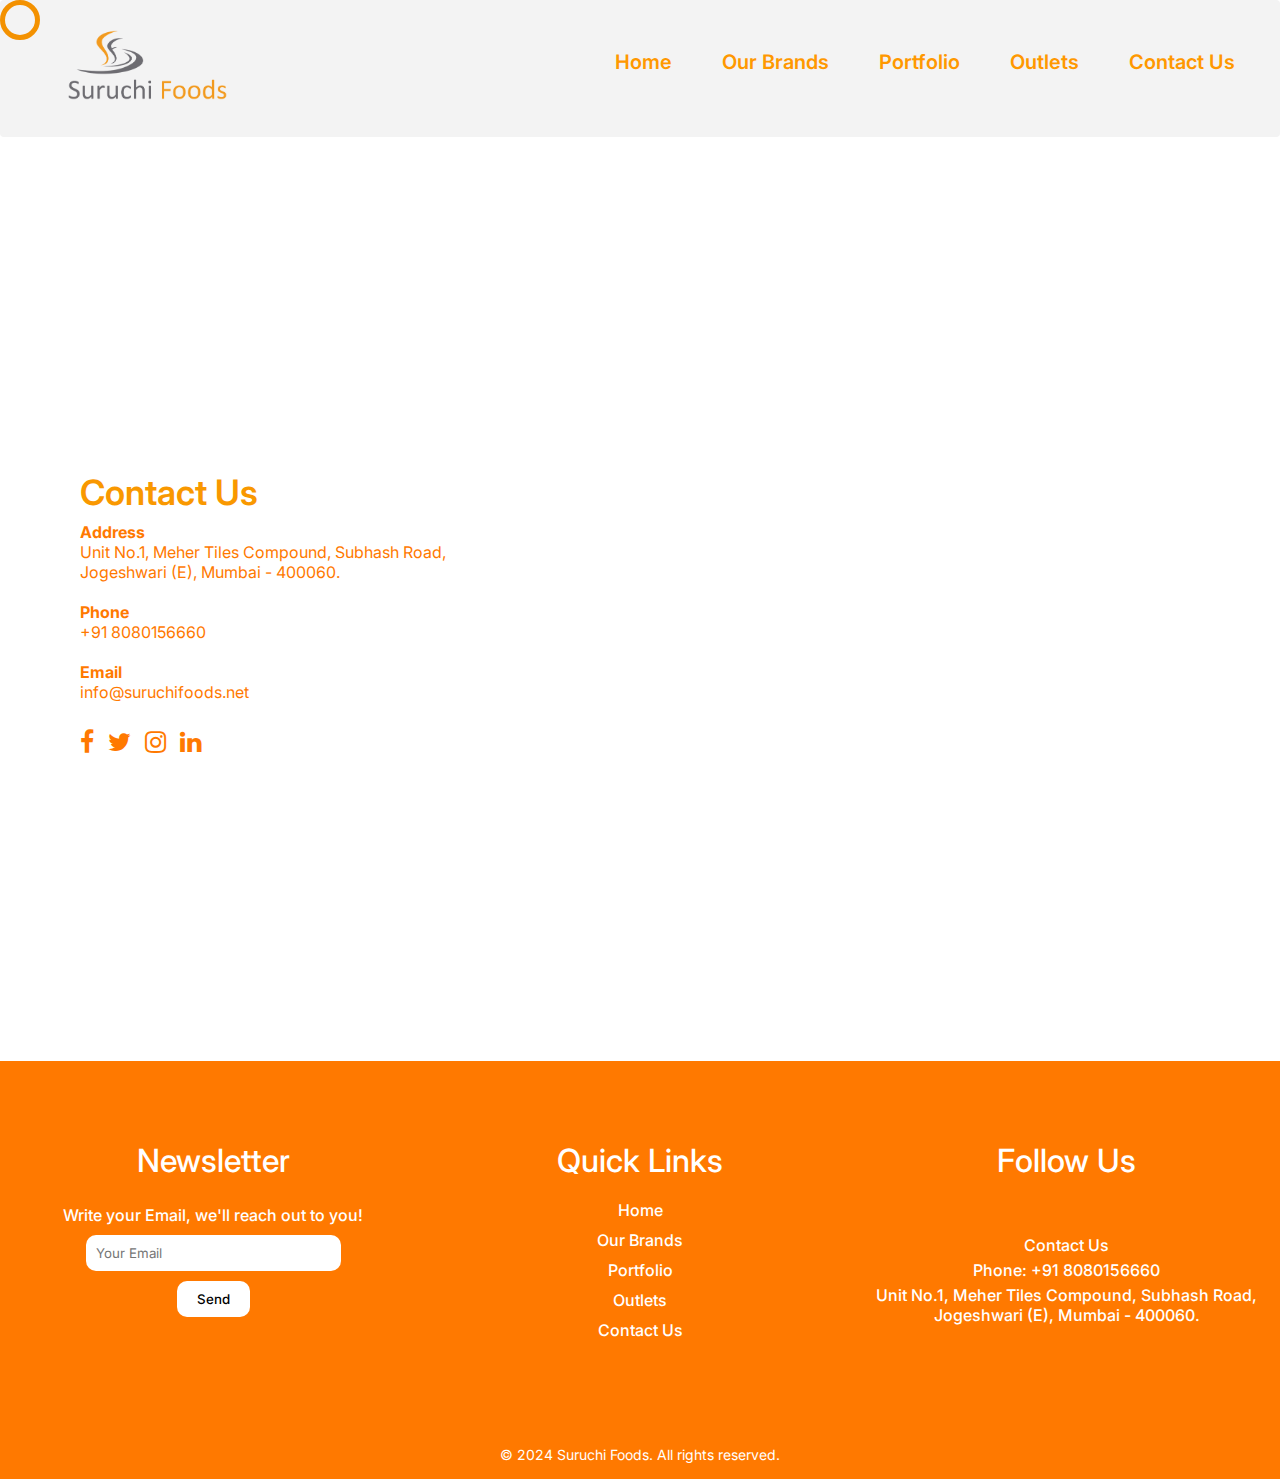
<file: contact.html>
<!DOCTYPE html>
<html lang="en">

<head>
    <meta charset="UTF-8">
    <meta name="viewport" content="width=device-width, initial-scale=1.0">
    <title>Contact</title>
    <link rel="stylesheet" href="style.css">
    <link rel="stylesheet" href="https://cdnjs.cloudflare.com/ajax/libs/font-awesome/4.7.0/css/font-awesome.min.css">
    <link href="https://fonts.cdnfonts.com/css/lilita-one" rel="stylesheet">
    <link href='https://fonts.googleapis.com/css?family=Anton' rel='stylesheet'>
    <script src="https://ajax.googleapis.com/ajax/libs/jquery/3.7.1/jquery.min.js"></script>
    <link href='https://fonts.googleapis.com/css?family=Inter' rel='stylesheet'>
    <link href="https://unpkg.com/aos@2.3.1/dist/aos.css" rel="stylesheet">
    <style>
        /* Map */
        .map-iframe {
            width: 720px;
            height: 720px;
        }

        .contact .photo {
            height: 700px;
        }

        @media only screen and (max-width: 1024px) {
            /* .contact{
            text-align: center;
            padding: 2rem;
        }

        .contact .photo{
            height: 500px;
            padding-top: 0rem;
            padding-bottom: 0rem;
        }

        .contact h1{
            margin-bottom: 10px;
        } */

            .contact .info .sec b {
                font-size: 40px;
                margin-top: 60px;
            }

            .contact .info p {
                font-size: 35px;
            }

            .section7 .info .sec li a {
                font-size: 50px;
            }

        }

        @media only screen and (max-width: 950px) {
            .contact {
                text-align: center;
                overflow: hidden;
                flex-direction: column;
                padding: 2rem;
            }

            .contact .photo {
                width: 100%;
                margin-top: 20px;
            }

            .contact .info {
                width: 100%;
                text-align: center;
            }

            .contact .info .sec h1 {
                text-align: center;
                margin-bottom: 20px;
            }
        }

        @media only screen and (max-width: 768px) {
            .contact {
                text-align: center;
                padding: 2rem;
            }

            .contact .photo {
                height: 500px;
                padding-top: 0rem;
                padding-bottom: 0rem;
            }

            .contact h1 {
                margin-bottom: 10px;
            }

            .contact .info .sec b {
                font-size: 22px;
                margin-top: 50px;
            }

            .contact .info p {
                font-size: 15px;
            }

            .section7 .info .sec li a {
                font-size: 22px;
            }

            .map-iframe {
                width: 450px;
                height: 450px;
            }
        }
    </style>
</head>

<body style="background-color: #fff">
    <div class="custom-cursor"></div>
    <script>
        $(document).ready(function () {
            $("#2002").click(function () {
                $("#content-2002").show();
                $("#content-2007").hide();
                $("#content-2022").hide();
            });
            $("#2007").click(function () {
                $("#content-2002").hide();
                $("#content-2007").show();
                $("#content-2022").hide();
            });
            $("#2022").click(function () {
                $("#content-2002").hide();
                $("#content-2007").hide();
                $("#content-2022").show();
            });
        });
    </script>
    <header>
        <a href="index.html" class="logo"><img src="images/suruchifoodslogo.png" alt=""></a>
        <div class="mean-toggle"></div>
        <nav>
            <ul>
                <li><a href="index.html">Home</a></li>
                <li><a href="ourbrands.html">Our Brands</a></li>
                <li><a href="portfolio.html">Portfolio</a></li>
                <li><a href="outlets.html">Outlets</a></li>
                <li><a href="contact.html">Contact Us</a></li>
            </ul>
        </nav>
        <div class="clear"></div>
    </header>

    <div class="section7 contact" style="background-color: #fff">
        <div class="info">
            <div class="sec">
                <h1>Contact Us</h1>
                <b>Address</b>
                <p>
                    Unit No.1, Meher Tiles Compound, Subhash Road, Jogeshwari (E), Mumbai - 400060.
                </p>
                <b>Phone</b>
                <p>
                    +91 8080156660
                </p>
                <b>Email</b>
                <p>
                    info@suruchifoods.net
                </p>
            </div>
            <div class="sec">
                <ul class="social-icons">
                    <li><a href="#"><i class="fa fa-facebook"></i></a></li>
                    <li><a href="#"><i class="fa fa-twitter"></i></a></li>
                    <li><a href="#"><i class="fa fa-instagram"></i></a></li>
                    <li><a href="#"><i class="fa fa-linkedin"></i></a></li>
                </ul>
            </div>
        </div>
        <div class="photo" style="background-color: #fff;">
            <iframe
                src="https://www.google.com/maps/embed?pb=!1m18!1m12!1m3!1d27921.03023125552!2d72.84176474328848!3d19.127494422400275!2m3!1f0!2f0!3f0!3m2!1i1024!2i768!4f13.1!3m3!1m2!1s0x3be7b7d331839529%3A0x1198de198e9a1b62!2sMeher%20Tiles%20Compound%2C%20Station%20Rd%2C%20Subhash%20Nagar%2C%20Jogeshwari%20East%2C%20Mumbai%2C%20Maharashtra%20400060!5e0!3m2!1sen!2sin!4v1707664294425!5m2!1sen!2sin"
                style="border:0;border-radius: 30px;" allowfullscreen="" loading="lazy"
                referrerpolicy="no-referrer-when-downgrade" class="map-iframe" data-aos="fade-up"></iframe>
        </div>
    </div>

    <footer class="footer">
        <div class="footer-container">
            <div class="footer-section">
                <h4>Newsletter</h4>
                <p>Write your Email, we'll reach out to you!</p>
                <form class="newsletter-form">
                    <input type="email" placeholder="Your Email">
                    <button type="submit">Send</button>
                </form>
            </div>
            <div class="footer-section">
                <h4>Quick Links</h4>
                <ul class="footer-links">
                    <li><a href="index.html">Home</a></li>
                    <li><a href="ourbrands.html">Our Brands</a></li>
                    <li><a href="portfolio.html">Portfolio</a></li>
                    <li><a href="outlets.html">Outlets</a></li>
                    <li><a href="contact.html">Contact Us</a></li>
                </ul>
            </div>
            <div class="footer-section">
                <h4>Follow Us</h4>
                <ul class="social-icons">
                    <li><a href="https://www.instagram.com/chatoree_india?igsh=N2U4MHB2Z2l3YTcw"><i
                                class="fa fa-facebook"></i></a></li>
                    <li><a href="https://www.instagram.com/chatoree_india?igsh=N2U4MHB2Z2l3YTcw"><i
                                class="fa fa-instagram"></i></a></li>
                </ul>
                <p>Contact Us</p>
                <p>Phone: +91 8080156660</p>
                <p>Unit No.1, Meher Tiles Compound, Subhash Road, Jogeshwari (E), Mumbai - 400060.</p>
            </div>
        </div>
    </footer>

    <div class="copyright">
        <p>&copy; 2024 Suruchi Foods. All rights reserved.</p>
    </div>


    <!-- animation on scroll  -->
    <script src="https://unpkg.com/aos@2.3.1/dist/aos.js"></script>
    <script>

        window.addEventListener('load', () => {
            AOS.init({
                duration: 1000,
                easing: 'ease-in-out',
                once: true,
                mirror: false
            })
        });
    </script>

    <script>
        document.addEventListener('DOMContentLoaded', function () {
            var fullscreenOverlay = document.querySelector('.custom-fullscreen-overlay');

            fullscreenOverlay.addEventListener('click', function (event) {
                if (event.target === this) {
                    closeFullscreen();
                }
            });
        });

        function openFullscreen(element) {
            var imgSrc = element.querySelector('img').src;
            var fullscreenOverlay = document.querySelector('.custom-fullscreen-overlay');
            var fullscreenImage = document.querySelector('.custom-fullscreen-image');

            fullscreenImage.src = imgSrc;
            fullscreenOverlay.style.display = 'flex';
        }

        function closeFullscreen() {
            var fullscreenOverlay = document.querySelector('.custom-fullscreen-overlay');
            fullscreenOverlay.style.display = 'none';
        }
    </script>
    <script>
        $(document).ready(function () {
            $('.filter-btn').on('click', function () {
                var filterValue = $(this).attr('data-filter');

                if (filterValue === 'all') {
                    $('.item').show();
                } else {
                    $('.item').hide();
                    $('.' + filterValue).show();
                }
            });
        });
    </script>
    <script>
        const imageContainer = document.querySelector('.slider-container');
        const imageElements = document.querySelectorAll('.slider-container img');
        const imageWidth = imageElements[0].clientWidth; // Assuming all images have the same width
        let counter = 1; // Start from the second image

        function slide() {
            imageContainer.style.transition = 'transform 0.5s ease';
            imageContainer.style.transform = `translateX(-${imageWidth * counter}px)`;
            counter++;

            // Reset counter to 1 when all images have been displayed
            if (counter === imageElements.length) {
                counter = 1;
                setTimeout(() => {
                    imageContainer.style.transition = 'none';
                    imageContainer.style.transform = `translateX(-${imageWidth * counter}px)`;
                }, 500);
            }
        }

        setInterval(slide, 5000); // Slide every 5 seconds
    </script>
    <script>
        document.addEventListener("DOMContentLoaded", function () {
            const cursor = document.querySelector(".custom-cursor");
            document.addEventListener("mousemove", function (e) {
                const x = e.clientX;
                const y = e.clientY;
                cursor.style.transform = `translate(${x - 22}px, ${y - 25}px)`;
            });
        });

        $("button").hover(function () {
            $('.custom-cursor').css('width', '50px');
            $('.custom-cursor').css('height', '50px');
        });
        $("button").mouseleave(function () {
            $('.custom-cursor').css('width', '30px');
            $('.custom-cursor').css('height', '30px');
        });

        $("a").hover(function () {
            $('.custom-cursor').css('width', '50px');
            $('.custom-cursor').css('height', '50px');
        });
        $("a").mouseleave(function () {
            $('.custom-cursor').css('width', '30px');
            $('.custom-cursor').css('height', '30px');
        });

    </script>

    <script src="https://code.jquery.com/jquery-3.4.1.js"
        integrity="sha256-WpOohJOqMqqyKL9FccASB9O0KwACQJpFTUBLTYOVvVU=" crossorigin="anonymous">
        </script>
    <script type="text/javascript">
        $(document).ready(function () {
            $('.mean-toggle').click(function () {
                $('.mean-toggle').toggleClass('active')
                $('nav').toggleClass('active')
            })
        })
    </script>
    <script>
        var images = [
            'images/7.jpg',
            'images/8.png',
            'images/9.jpg',
            'images/10.jpg',
            'images/12.jpg',
        ];
        var currentIndex = 0;
        var slider = document.getElementById('slider');
        slider.src = images[currentIndex];
        var slideInterval = setInterval(nextSlide, 5000); // Change slide every 3 seconds

        function nextSlide() {
            currentIndex = (currentIndex + 1) % images.length;
            slider.style.transition = 'opacity 0.5s ease-in-out';
            slider.style.opacity = 0;
            setTimeout(function () {
                slider.src = images[currentIndex];
                slider.style.opacity = 1;
            }, 500); // Delay for smoother transition
        }
    </script>

</body>

</html>
</file>
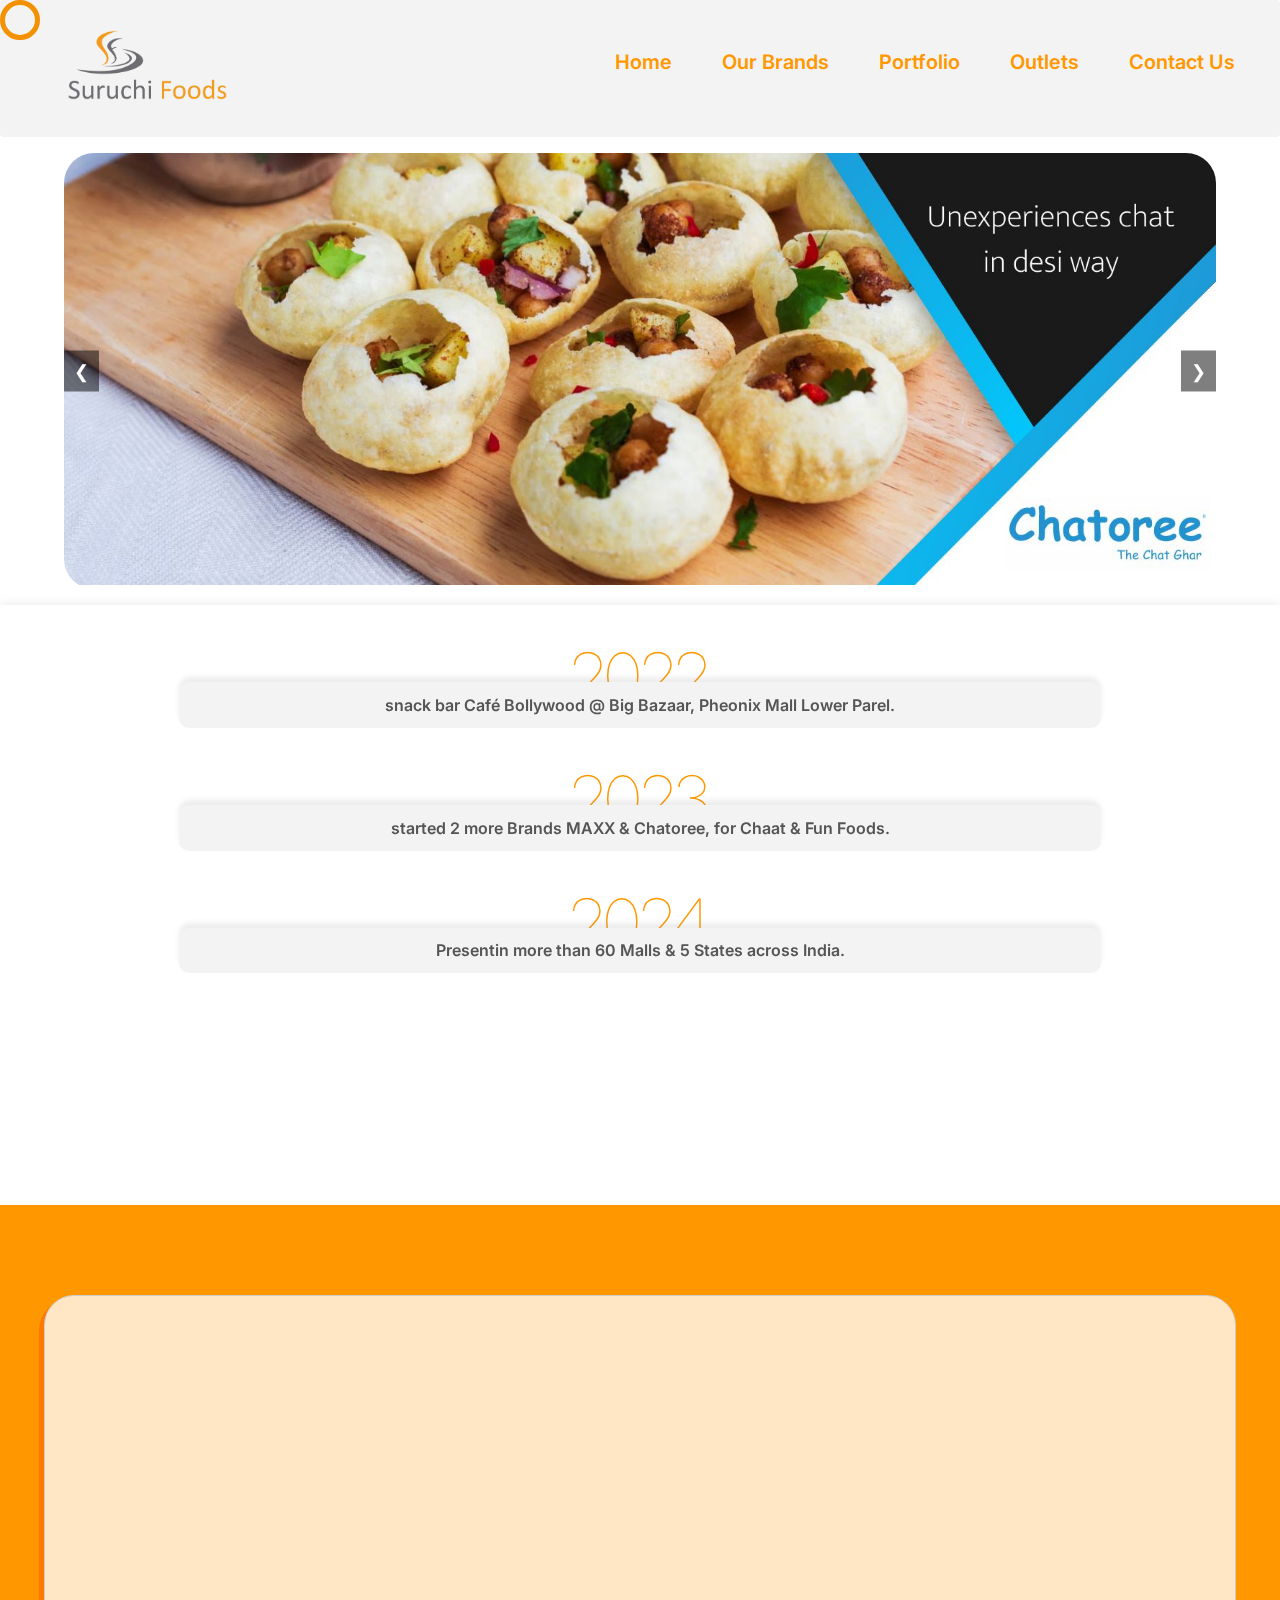
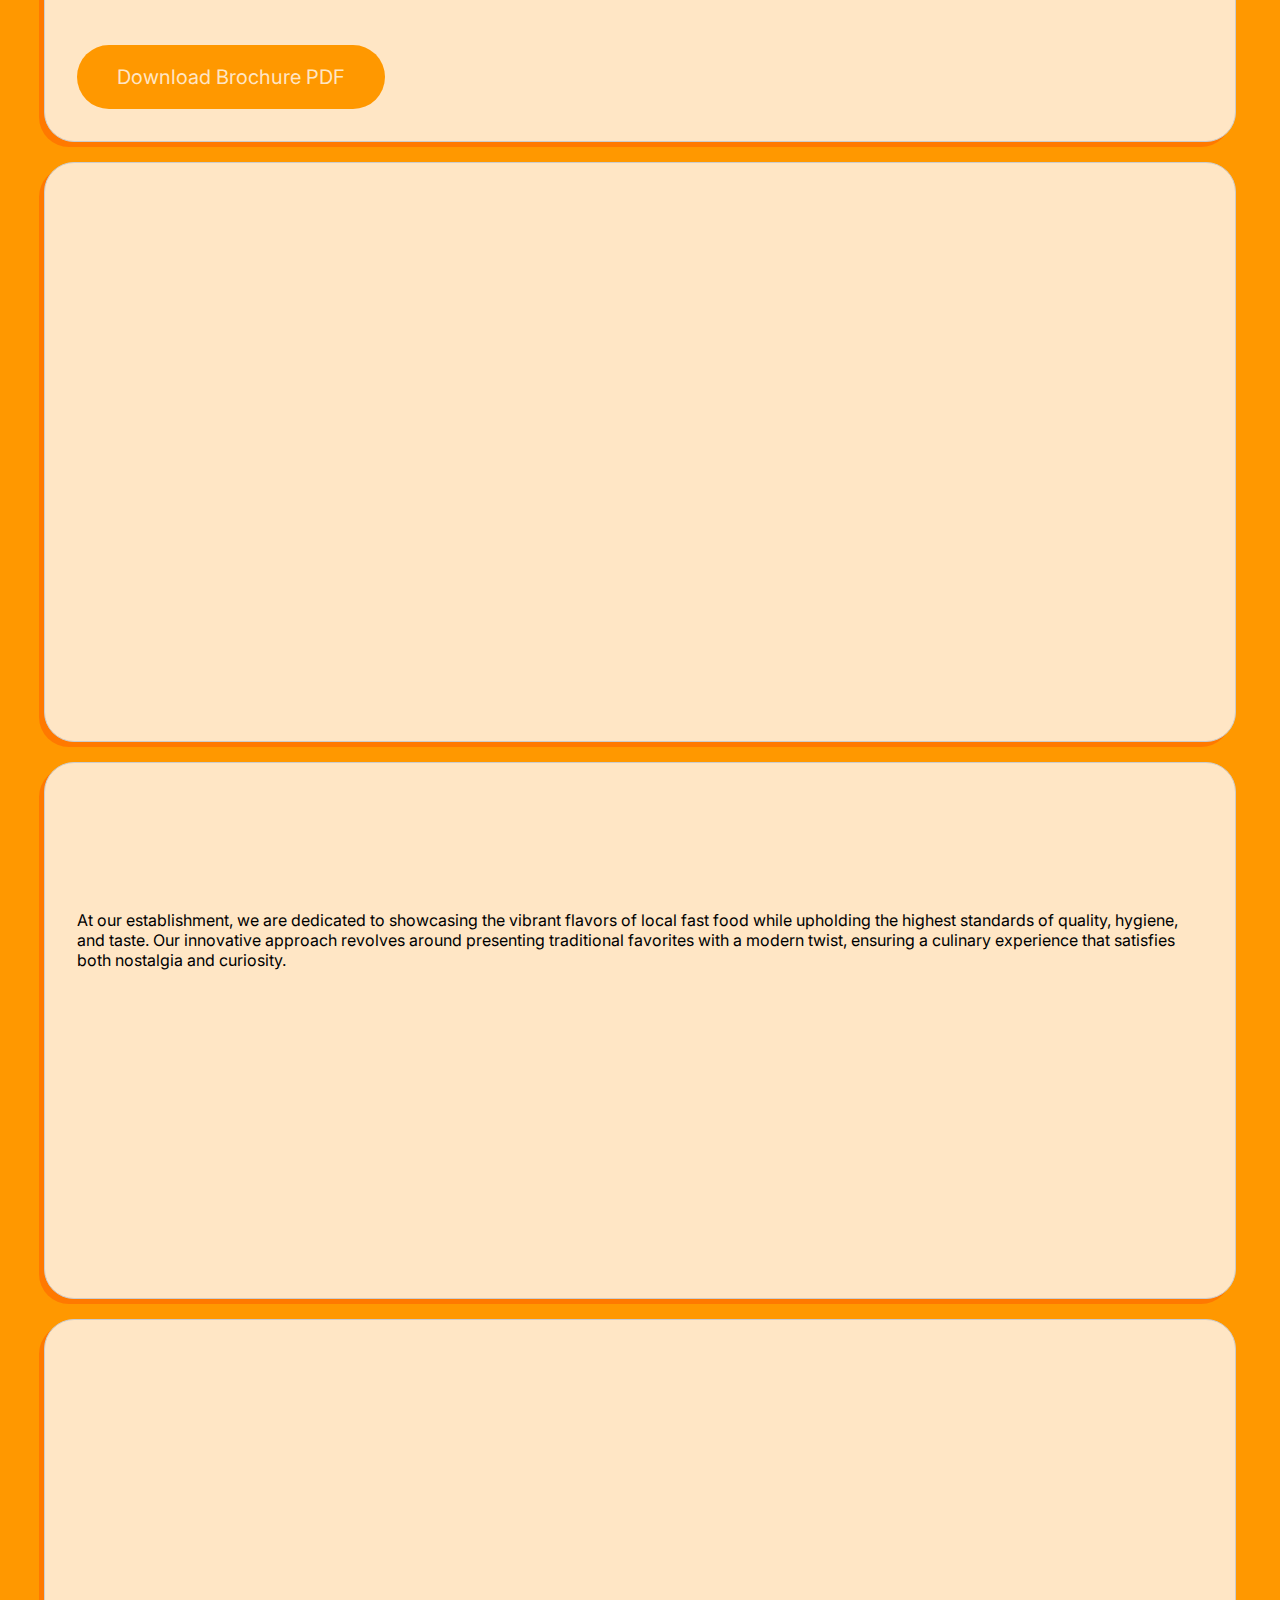
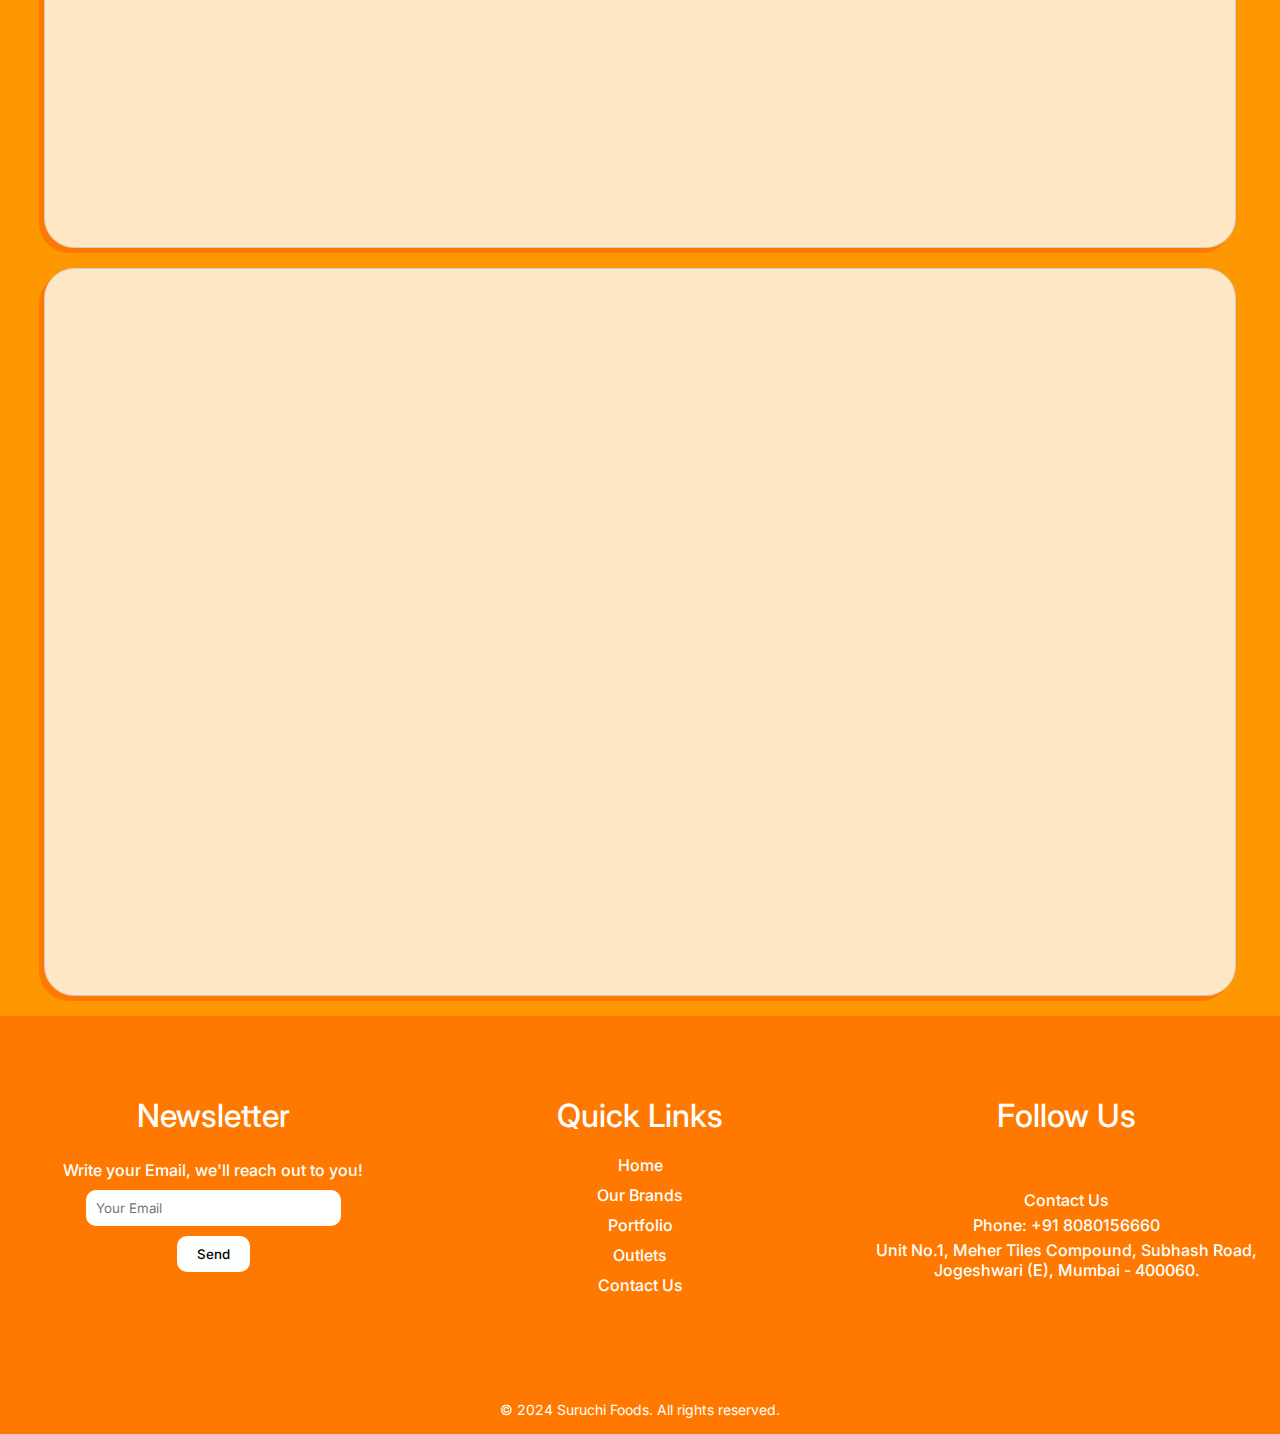
<file: ourbrands.html>
<!DOCTYPE html>
<html lang="en">

<head>
    <meta charset="UTF-8">
    <meta name="viewport" content="width=device-width, initial-scale=1.0">
    <title>Brands</title>
    <link rel="stylesheet" href="style.css">
    <link rel="stylesheet" href="https://cdnjs.cloudflare.com/ajax/libs/font-awesome/4.7.0/css/font-awesome.min.css">
    <link href="https://fonts.cdnfonts.com/css/lilita-one" rel="stylesheet">
    <link href='https://fonts.googleapis.com/css?family=Anton' rel='stylesheet'>
    <script src="https://ajax.googleapis.com/ajax/libs/jquery/3.7.1/jquery.min.js"></script>
    <link href='https://fonts.googleapis.com/css?family=Inter' rel='stylesheet'>
    <link href="https://unpkg.com/aos@2.3.1/dist/aos.css" rel="stylesheet">


    <style>
        .container {
            /* max-width: 800px; */
            width: 100%;
            background-color: #fff;
            box-shadow: 0px 0px 10px rgba(0, 0, 0, 0.1);
        }

        .timeline {
            display: flex;
            flex-direction: column;
        }


        .timeline .year:hover {
            transform: translateY(1vw);
        }

        .year {
            font-size: 5vw;
            font-weight: 100;
            color: var(--one);
            text-align: center;
            transform: translateY(2.5vw);
            transition: 0.2s;
        }

        .event {
            /* padding-left: 20px; */
            position: relative;
            text-align: center;
            background-color: #f3f3f3;
            width: 70%;
            margin-inline: auto;
            padding: 1vw;
            border-radius: 10px;
            font-family: Inter;
            box-shadow: 0px -5px 5px rgba(128, 128, 128, 0.144);
        }

        .event-text {
            /* margin-left: 30px; */
            color: #555;
            font-family: Inter;
            font-weight: 600;
        }

        @media only screen and (max-width: 768px) {
            .year {
                font-size: 24px;
            }
        }

        .slideshow-container {
            width: 90%;
            position: relative;
            overflow: hidden;
            margin-inline: auto;
            margin-top: 1rem;
            margin-bottom: 1rem;
            border-radius: 30px;
        }

        .slideshow-slide {
            display: none;
            width: 100%;
        }

        .slideshow-slide img {
            width: 100%;
            height: auto;
        }

        .slideshow-prev,
        .slideshow-next {
            position: absolute;
            top: 50%;
            transform: translateY(-50%);
            font-size: 18px;
            cursor: pointer;
            padding: 10px;
            background-color: rgba(0, 0, 0, 0.5);
            color: #fff;
            z-index: 2;
        }

        .slideshow-prev {
            left: 0;
        }

        .slideshow-next {
            right: 0;
        }
    </style>

</head>

<body>

    <script>
        $(document).ready(function () {
            $("#2002").click(function () {
                $("#content-2002").show();
                $("#content-2007").hide();
                $("#content-2022").hide();
            });
            $("#2007").click(function () {
                $("#content-2002").hide();
                $("#content-2007").show();
                $("#content-2022").hide();
            });
            $("#2022").click(function () {
                $("#content-2002").hide();
                $("#content-2007").hide();
                $("#content-2022").show();
            });
        });
    </script>
    <div class="custom-cursor"></div>
    <header>
        <a href="index.html" class="logo"><img src="images/suruchifoodslogo.png" alt=""></a>
        <div class="mean-toggle"></div>
        <nav>
            <ul>
                <li><a href="index.html">Home</a></li>
                <li><a href="ourbrands.html">Our Brands</a></li>
                <li><a href="portfolio.html">Portfolio</a></li>
                <li><a href="outlets.html">Outlets</a></li>
                <li><a href="contact.html">Contact Us</a></li>
            </ul>
        </nav>
        <div class="clear"></div>
    </header>


    <div class="slideshow-container">
        <div class="slideshow-slide fade">
            <img src="images/s1.jpg" alt="Slide 1">
        </div>
        <div class="slideshow-slide fade">
            <img src="images/s2.jpg" alt="Slide 2">
        </div>
        <div class="slideshow-slide fade">
            <img src="images/s3.jpg" alt="Slide 3">
        </div>

        <a class="slideshow-prev" onclick="plusSlides(-1)">&#10094;</a>
        <a class="slideshow-next" onclick="plusSlides(1)">&#10095;</a>
    </div>

    <div class="container">
        <div class="timeline">
            <div class="timeline-item">
                <div class="year">2022</div>
                <div class="event">
                    <div class="event-text">snack bar Café
                        Bollywood @ Big
                        Bazaar, Pheonix
                        Mall Lower Parel.</div>
                </div>
            </div>
            <div class="timeline-item">
                <div class="year">2023</div>
                <div class="event">
                    <div class="event-text">started 2 more
                        Brands MAXX &
                        Chatoree, for
                        Chaat & Fun Foods.</div>
                </div>
            </div>
            <div class="timeline-item">
                <div class="year">2024</div>
                <div class="event">
                    <div class="event-text">Presentin more
                        than 60 Malls & 5
                        States across India.</div>
                </div>
            </div>
        </div>
    </div>



    <div class="section11">
        <h1 data-aos="fade-up">Our Brands</h1>
    </div>

    <div class="top-bar">
        <button class="filter-btn" data-filter="all" data-aos="fade-up">All Brands</button>
        <button class="filter-btn" data-filter="item1" data-aos="fade-up">Chatoree</button>
        <button class="filter-btn" data-filter="item2" data-aos="fade-up">Juice Buzz</button>
        <button class="filter-btn" data-filter="item3" data-aos="fade-up">Cafe Bollywood</button>
        <button class="filter-btn" data-filter="item4" data-aos="fade-up">Maxx</button>
        <button class="filter-btn" data-filter="item5" data-aos="fade-up">Dakshin Delight</button>
    </div>

    <div class="content">
        <div class="item item1">
            <!-- <h2>Chatoree</h2> -->
            <img src="images/chatoree.jpg" alt="Item 1" data-aos="fade-up">
            <p data-aos="fade-up">Indulge in the delightful world of Masaledar Finger Licking Snacks, where every bite
                is a journey through
                savory, spicy,
                tangy, and sweet flavors crafted to perfection. This brand caters to the discerning palates of
                Chatorees, those who
                relish the art of snacking with gusto and flair. From crispy samosas bursting with flavorful fillings to
                tangy chaats
                adorned with a symphony of chutneys, Masaledar Finger Licking Snacks offers a tantalizing array of
                treats to satisfy
                every craving. Each snack is meticulously prepared with the finest ingredients, ensuring a sensory
                explosion with every
                mouthful. Whether you're craving a savory sensation or a sweet indulgence, Masaledar Finger Licking
                Snacks promises a
                culinary adventure that will leave you craving for more. Embark on a gastronomic journey with Masaledar
                Finger Licking
                Snacks and elevate your snacking experience to new heights of delight.</p>
            <button id="buttontoaction">
                Download Brochure PDF
            </button>
        </div>
        <div class="item item2">
            <!-- <h2>Item 2</h2> -->
            <img src="images/juice buzz.png" data-aos="fade-up" alt="Item 2">
            <p data-aos="fade-up">Suruchi Foods unveils its latest venture with a fresh and invigorating concept - Juice
                Buzz. Building
                upon their
                successful track record of operating three renowned brands over the past two decades, Juice Buzz
                promises to
                revolutionize the beverage and snack scene.</p>


            <ul data-aos="fade-up">
                <li>12 servings of shakes that blend the perfect ratio of ice cream and awesomeness,</li>
                <li>Tempting mocktails designed to elevate any ambiance,</li>
                <li>Rejuvenating fruit juices that turn life's lemons into a refreshing delight,</li>
                <li>Scrumptious sandwiches hailed as the toast with the most, and</li>
                <li>Irresistible fries to keep close at hand,</li>
            </ul>

            <p data-aos="fade-up">Juice Buzz caters to every craving.</p>

            <p data-aos="fade-up">Strategically located in bustling malls across Indore, Vashi, and Bangalore, with
                upcoming expansions
                slated for
                Nashik, Raipur, and Lucknow, Juice Buzz is set to become the ultimate destination for beverage and snack
                enthusiasts
                seeking a flavorful and fulfilling experience.</p>
            <button id="buttontoaction" data-aos="fade-up">
                Download Brochure PDF
            </button>

        </div>
        <div class="item item3">
            <!-- <h2>Item 3</h2> -->
            <img src="images/cb.jpg" alt="Item 3" data-aos="fade-up">
            <p>At our establishment, we are dedicated to showcasing the vibrant flavors of local fast food while
                upholding the
                highest standards of quality, hygiene, and taste. Our innovative approach revolves around presenting
                traditional
                favorites with a modern twist, ensuring a culinary experience that satisfies both nostalgia and
                curiosity.</p>

            <ul data-aos="fade-up">
                <li data-aos="fade-up">We take pride in offering dishes that embody the
                    essence of
                    local cuisine while meeting global standards of excellence.</li>

                <li data-aos="fade-up">Our unwavering commitment to quality is reflected in every
                    aspect of our
                    operation, from sourcing the freshest ingredients to maintaining impeccable hygiene standards.</li>

                <li data-aos="fade-up">Across all our food kiosks, we strive for consistency
                    in taste and
                    presentation, ensuring that every customer enjoys a reliably delicious meal.</li>

                <li data-aos="fade-up">Innovation is at the heart of what we do. We continuously
                    explore new
                    flavors, techniques, and culinary trends to keep our offerings fresh and exciting.</li>

                <li data-aos="fade-up">Above all, our goal is to exceed customer expectations with
                    every dish
                    we serve, leaving them eager to return for more.</li>
            </ul>
            <button id="buttontoaction" data-aos="fade-up">
                Download Brochure PDF
            </button>
        </div>
        <div class="item item4">
            <!-- <h2>Item 4</h2> -->
            <img src="images/maxx.jpg" alt="Item 4" data-aos="fade-up">
            <p data-aos="fade-up">Maxx is a groundbreaking food kiosk chain tailored for the modern era of malls and
                entertainment zones.
                With its
                inviting, contemporary atmosphere, Maxx welcomes families, including children and young adults, to
                indulge in a diverse
                array of global street foods. Embodying a fun and energetic brand ethos, Maxx is committed to bringing
                customers closer
                through engaging product offerings, enticing incentives, captivating kiosk designs, and delightful
                freebies. Above all,
                Maxx places utmost importance on customer satisfaction, prioritizing the delivery of high-quality,
                healthy, and hygienic
                food offerings as its ultimate objective.</p>
            <button id="buttontoaction" data-aos="fade-up">
                Download Brochure PDF
            </button>
        </div>
        <div class="item item5">
            <!-- <h2>Item 5</h2> -->
            <img src="images/dd.png" alt="Item 5" data-aos="fade-up">
            <p data-aos="fade-up">Celebrating 10 Years of South Indian Excellence
                Welcome to the Culinary Symphony of the South with Dakshin Delight. With a decade of experience in
                crafting culinary
                masterpieces through brands like Cafe Bollywood and Chatoree, we proudly present our latest venture
                dedicated to the
                rich and diverse flavors of South India.
            </p>
            <p data-aos="fade-up">
                A Decade of Culinary Legacy
                Our journey began ten years ago, as we embarked on a mission to bring the authentic taste of South India
                to connoisseurs
                around the world. Today, Dakshin Delight stands as a testament to our commitment to excellence and
                innovation in the
                realm of South Indian cuisine.

            </p>
            <p data-aos="fade-up">
                Flavors that Dance, Tradition that Sings. Our brand is more than just food; it's an exploration of the
                senses. From the
                fiery spices that awaken your palate to the subtle nuances of aromatic spices, each bite is a harmonious
                blend of
                tradition and innovation.
            </p>
            <p data-aos="fade-up">
                Crafting Heritage on Every Plate Our commitment to authenticity is unparalleled. We source the finest
                ingredients from
                the heartlands of South India, ensuring that every dish is a true reflection of the region's culinary
                prowess.
            </p>
            <button id="buttontoaction" data-aos="fade-up">
                Download Brochure PDF
            </button>
        </div>

    </div>

    <footer class="footer">
        <div class="footer-container">
            <div class="footer-section">
                <h4>Newsletter</h4>
                <p>Write your Email, we'll reach out to you!</p>
                <form class="newsletter-form">
                    <input type="email" placeholder="Your Email">
                    <button type="submit">Send</button>
                </form>
            </div>
            <div class="footer-section">
                <h4>Quick Links</h4>
                <ul class="footer-links">
                    <li><a href="index.html">Home</a></li>
                    <li><a href="ourbrands.html">Our Brands</a></li>
                    <li><a href="portfolio.html">Portfolio</a></li>
                    <li><a href="outlets.html">Outlets</a></li>
                    <li><a href="contact.html">Contact Us</a></li>
                </ul>
            </div>
            <div class="footer-section">
                <h4>Follow Us</h4>
                <ul class="social-icons">
                    <li><a href="https://www.instagram.com/chatoree_india?igsh=N2U4MHB2Z2l3YTcw"><i
                                class="fa fa-facebook"></i></a></li>
                    <li><a href="https://www.instagram.com/chatoree_india?igsh=N2U4MHB2Z2l3YTcw"><i
                                class="fa fa-instagram"></i></a></li>
                </ul>
                <p>Contact Us</p>
                <p>Phone: +91 8080156660</p>
                <p>Unit No.1, Meher Tiles Compound, Subhash Road, Jogeshwari (E), Mumbai - 400060.</p>
            </div>
        </div>
    </footer>

    <div class="copyright">
        <p>&copy; 2024 Suruchi Foods. All rights reserved.</p>
    </div>
    <!-- animation on scroll  -->

    <script>
        var slideIndex = 0;
        showSlides();

        function showSlides() {
            var i;
            var slides = document.getElementsByClassName("slideshow-slide");
            for (i = 0; i < slides.length; i++) {
                slides[i].style.display = "none";
            }
            slideIndex++;
            if (slideIndex > slides.length) { slideIndex = 1 }
            slides[slideIndex - 1].style.display = "block";
            setTimeout(showSlides, 5000); // Change image every 5 seconds
        }

        function plusSlides(n) {
            showSlides(slideIndex += n);
        }
    </script>
    <script src="https://unpkg.com/aos@2.3.1/dist/aos.js"></script>
    <script>
        document.addEventListener("DOMContentLoaded", function () {
            const cursor = document.querySelector(".custom-cursor");
            document.addEventListener("mousemove", function (e) {
                const x = e.clientX;
                const y = e.clientY;
                cursor.style.transform = `translate(${x - 22}px, ${y - 25}px)`;
            });
        });

        $("button").hover(function () {
            $('.custom-cursor').css('width', '50px');
            $('.custom-cursor').css('height', '50px');
        });
        $("button").mouseleave(function () {
            $('.custom-cursor').css('width', '30px');
            $('.custom-cursor').css('height', '30px');
        });

        $("a").hover(function () {
            $('.custom-cursor').css('width', '50px');
            $('.custom-cursor').css('height', '50px');
        });
        $("a").mouseleave(function () {
            $('.custom-cursor').css('width', '30px');
            $('.custom-cursor').css('height', '30px');
        });
    </script>

    <script>
        $(document).ready(function () {
            $('.filter-btn').on('click', function () {
                var filterValue = $(this).attr('data-filter');

                if (filterValue === 'all') {
                    $('.item').show();
                } else {
                    $('.item').hide();
                    $('.' + filterValue).fadeIn(1000);
                }
                AOS.refresh();
            });
        });
    </script>
    <script>
        window.addEventListener('load', () => {
            AOS.init({
                duration: 1000,
                easing: 'ease-in-out',
                once: true,
                mirror: false
            })
        });
    </script>
    <script>
        const imageContainer = document.querySelector('.slider-container');
        const imageElements = document.querySelectorAll('.slider-container img');
        const imageWidth = imageElements[0].clientWidth; // Assuming all images have the same width
        let counter = 1; // Start from the second image

        function slide() {
            imageContainer.style.transition = 'transform 0.5s ease';
            imageContainer.style.transform = `translateX(-${imageWidth * counter}px)`;
            counter++;

            // Reset counter to 1 when all images have been displayed
            if (counter === imageElements.length) {
                counter = 1;
                setTimeout(() => {
                    imageContainer.style.transition = 'none';
                    imageContainer.style.transform = `translateX(-${imageWidth * counter}px)`;
                }, 500);
            }
        }

        setInterval(slide, 5000); // Slide every 5 seconds

    </script>


    <script src="https://code.jquery.com/jquery-3.4.1.js"
        integrity="sha256-WpOohJOqMqqyKL9FccASB9O0KwACQJpFTUBLTYOVvVU=" crossorigin="anonymous">
        </script>
    <script type="text/javascript">
        $(document).ready(function () {
            $('.mean-toggle').click(function () {
                $('.mean-toggle').toggleClass('active')
                $('nav').toggleClass('active')
            })
        })
    </script>
    <script>
        var images = [
            'images/7.jpg',
            'images/8.png',
            'images/9.jpg',
            'images/10.jpg',
            'images/12.jpg',
        ];
        var currentIndex = 0;
        var slider = document.getElementById('slider');
        slider.src = images[currentIndex];
        var slideInterval = setInterval(nextSlide, 5000); // Change slide every 3 seconds

        function nextSlide() {
            currentIndex = (currentIndex + 1) % images.length;
            slider.style.transition = 'opacity 0.5s ease-in-out';
            slider.style.opacity = 0;
            setTimeout(function () {
                slider.src = images[currentIndex];
                slider.style.opacity = 1;
            }, 500); // Delay for smoother transition
        }
    </script>

</body>

</html>
</file>
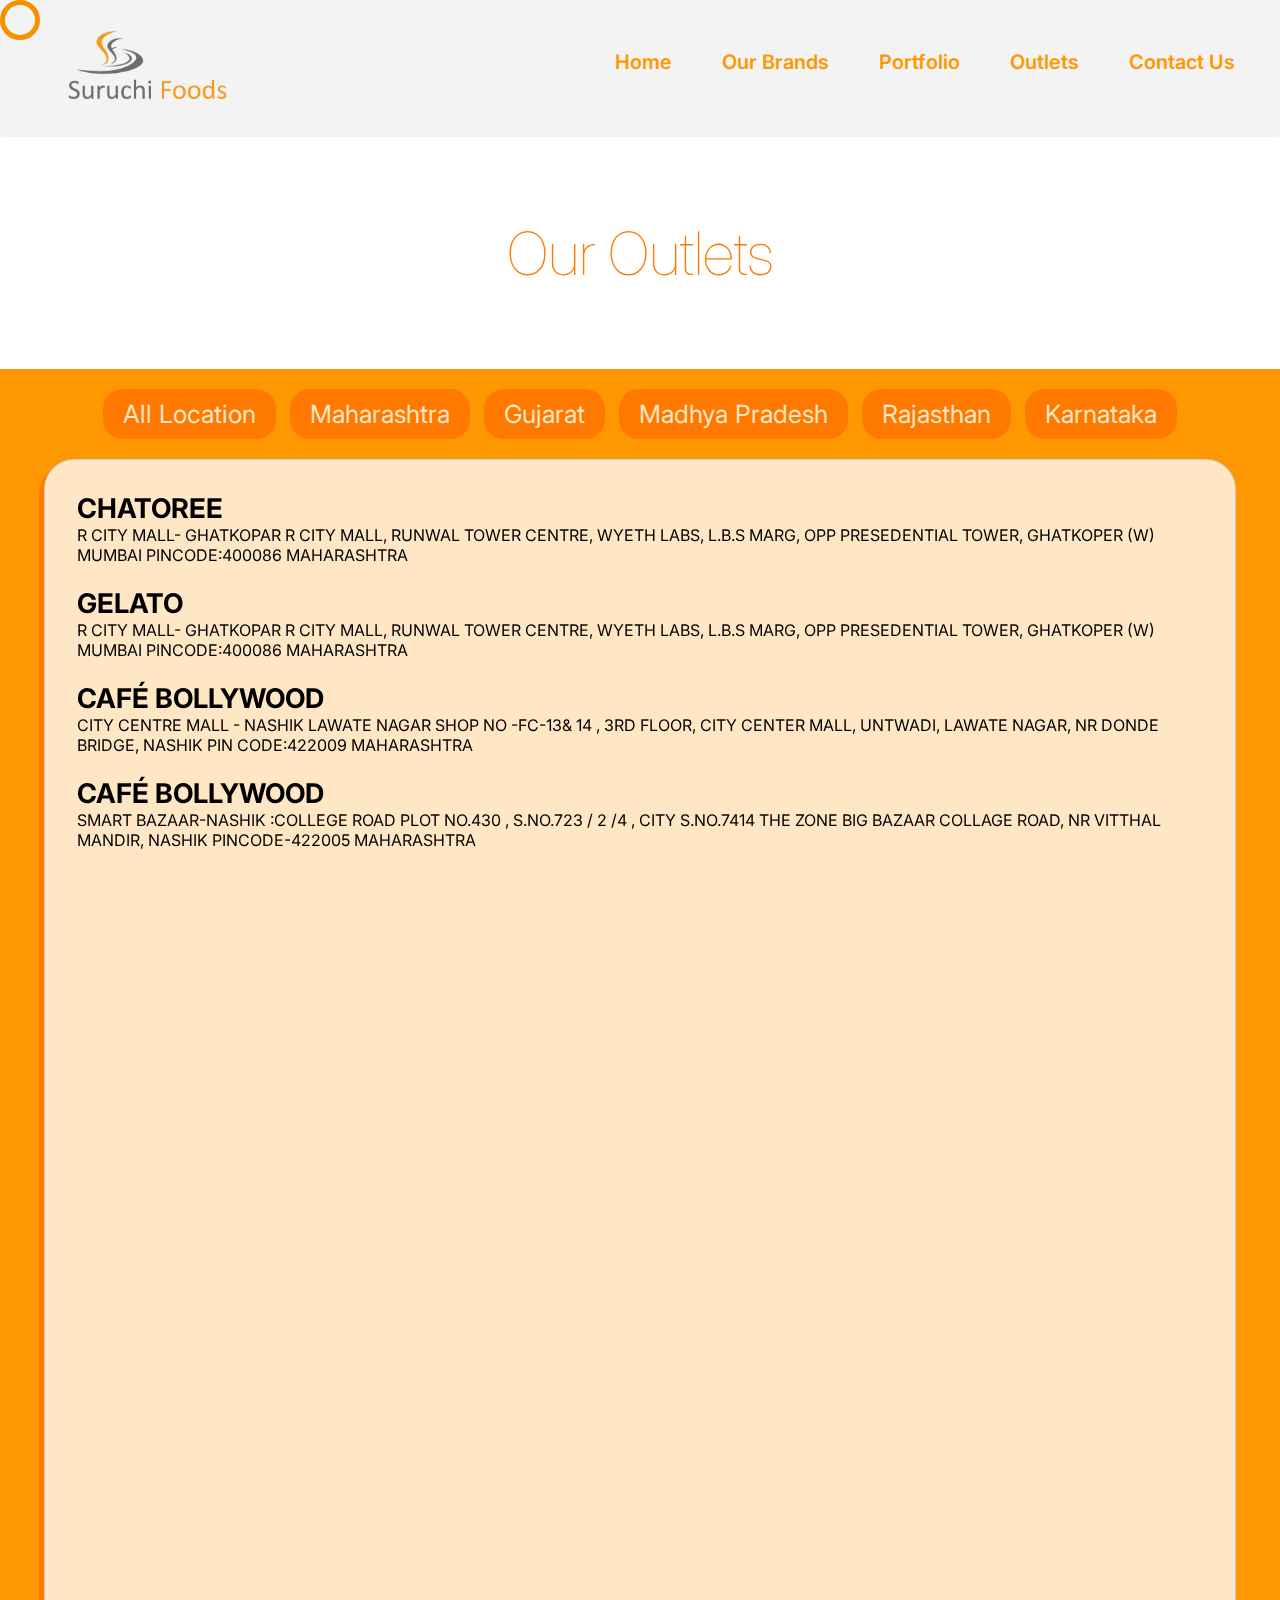
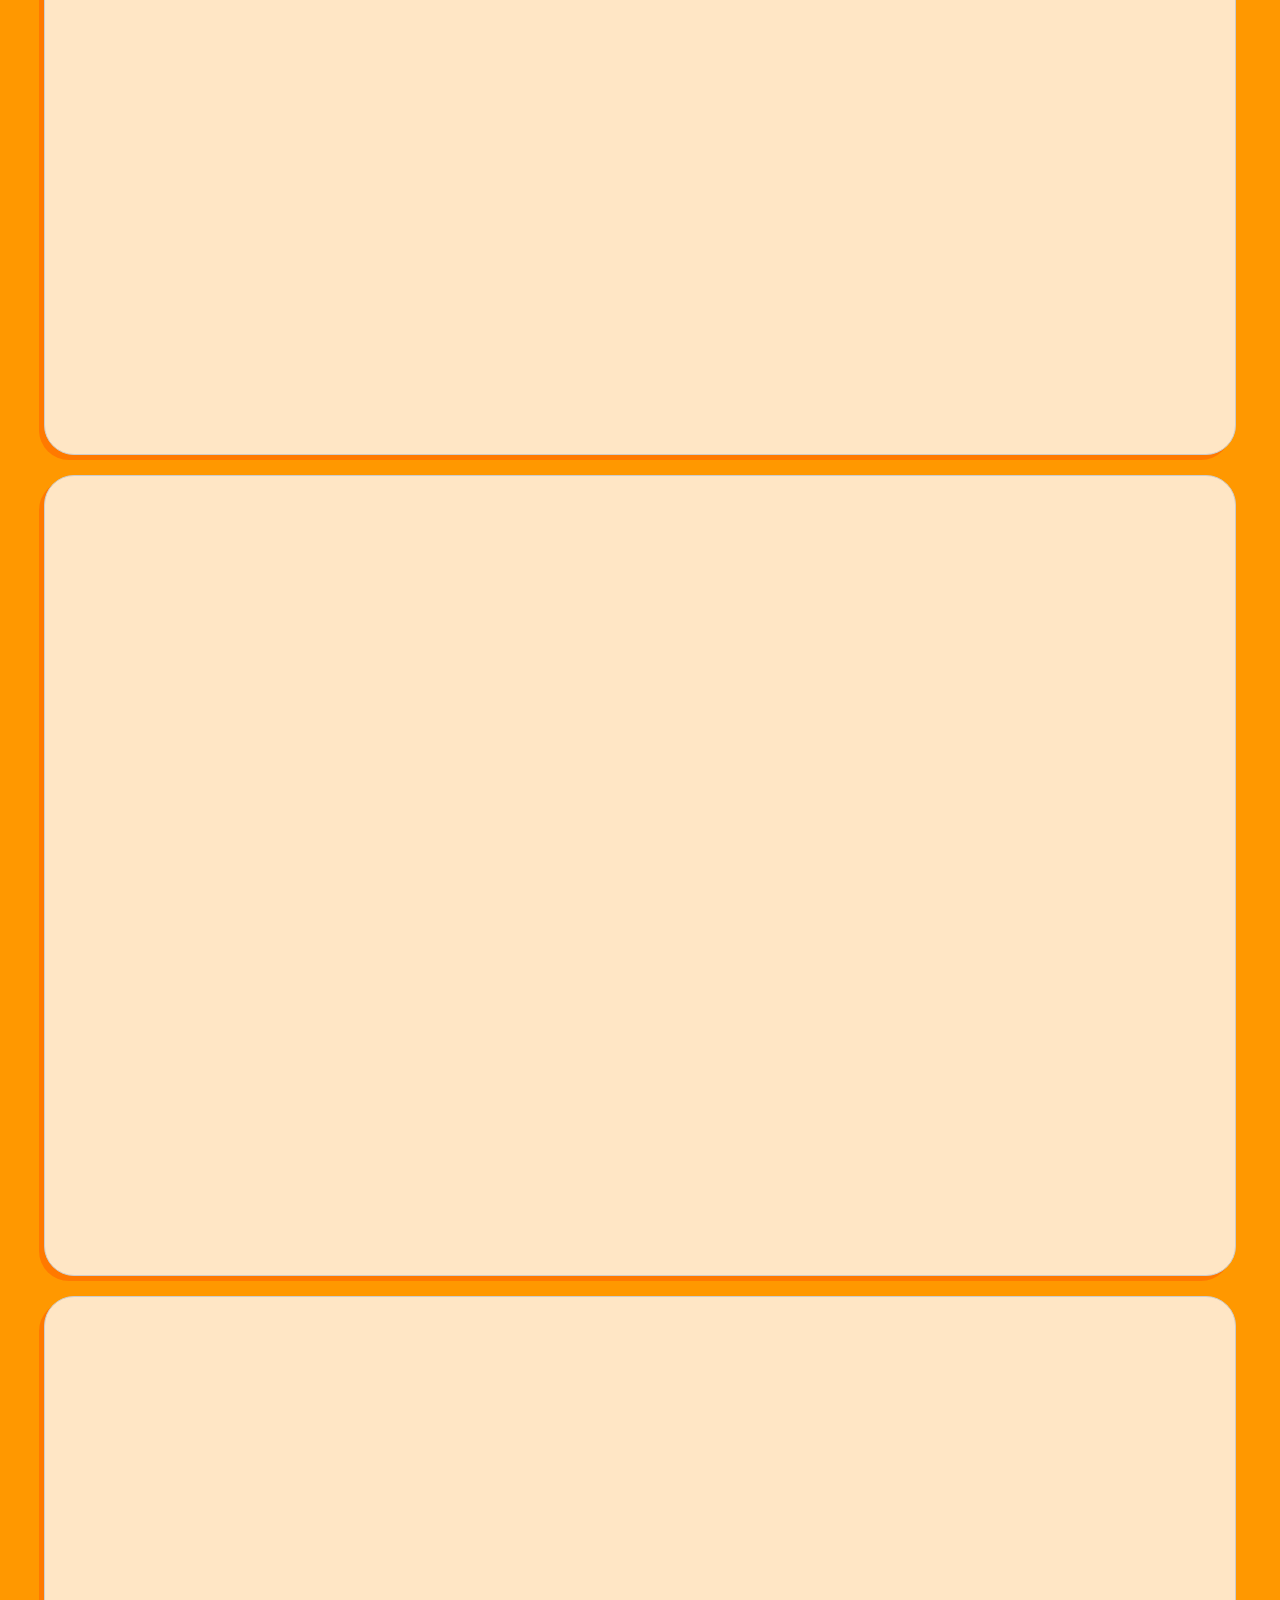
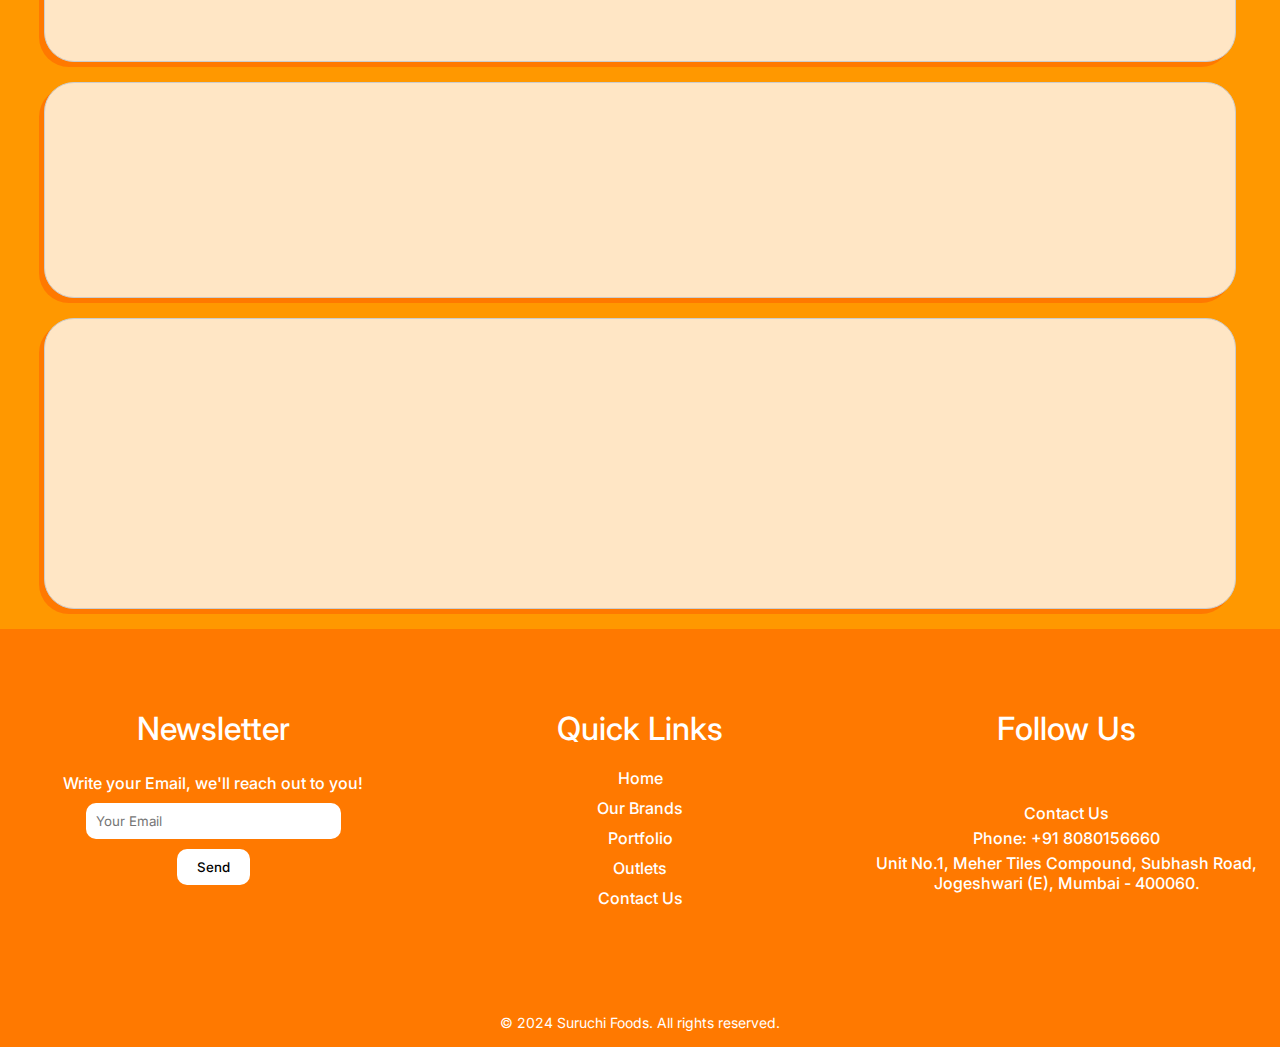
<file: outlets.html>
<!DOCTYPE html>
<html lang="en">

<head>
    <meta charset="UTF-8">
    <meta name="viewport" content="width=device-width, initial-scale=1.0">
    <title>Outlets</title>
    <link rel="stylesheet" href="style.css">
    <link rel="stylesheet" href="https://cdnjs.cloudflare.com/ajax/libs/font-awesome/4.7.0/css/font-awesome.min.css">
    <link href="https://fonts.cdnfonts.com/css/lilita-one" rel="stylesheet">
    <link href='https://fonts.googleapis.com/css?family=Anton' rel='stylesheet'>
    <script src="https://ajax.googleapis.com/ajax/libs/jquery/3.7.1/jquery.min.js"></script>
    <link href='https://fonts.googleapis.com/css?family=Inter' rel='stylesheet'>
    <link href="https://unpkg.com/aos@2.3.1/dist/aos.css" rel="stylesheet">
</head>

<body>
    <div class="custom-cursor"></div>
    <script>
        $(document).ready(function () {
            $("#2002").click(function () {
                $("#content-2002").show();
                $("#content-2007").hide();
                $("#content-2022").hide();
            });
            $("#2007").click(function () {
                $("#content-2002").hide();
                $("#content-2007").show();
                $("#content-2022").hide();
            });
            $("#2022").click(function () {
                $("#content-2002").hide();
                $("#content-2007").hide();
                $("#content-2022").show();
            });
        });
    </script>
    <header>
        <a href="index.html" class="logo"><img src="images/suruchifoodslogo.png" alt=""></a>
        <div class="mean-toggle"></div>
        <nav>
            <ul>
                <li><a href="index.html">Home</a></li>
                <li><a href="ourbrands.html">Our Brands</a></li>
                <li><a href="portfolio.html">Portfolio</a></li>
                <li><a href="outlets.html">Outlets</a></li>
                <li><a href="contact.html">Contact Us</a></li>
            </ul>
        </nav>
        <div class="clear"></div>
    </header>

    <div class="section11">
        <h1 data-aos="fade-up">Our Outlets</h1>
    </div>

    <div class="top-bar">
        <button class="filter-btn" data-filter="all" data-aos="fade-up">All Location</button>
        <button class="filter-btn" data-filter="item1" data-aos="fade-up">Maharashtra</button>
        <button class="filter-btn" data-filter="item2" data-aos="fade-up">Gujarat</button>
        <button class="filter-btn" data-filter="item3" data-aos="fade-up">Madhya Pradesh</button>
        <button class="filter-btn" data-filter="item4" data-aos="fade-up">Rajasthan</button>
        <button class="filter-btn" data-filter="item5" data-aos="fade-up">Karnataka</button>
    </div>

    <div class="content">
        <!-- Maharastra -->
        <div class="item item1">
            <div class="location" data-aos="fade-up">
                <h1>CHATOREE</h1>
                <p>R CITY MALL- GHATKOPAR
                    R CITY MALL, RUNWAL TOWER CENTRE, 
                    WYETH LABS, L.B.S MARG, OPP PRESEDENTIAL TOWER,
                    GHATKOPER (W) MUMBAI
                    PINCODE:400086
                    MAHARASHTRA
                    </p>
            </div>
            <div class="location" data-aos="fade-up">
                <h1>GELATO</h1>
                <p>R CITY MALL- GHATKOPAR
                    R CITY MALL, RUNWAL TOWER CENTRE, 
                    WYETH LABS, L.B.S MARG, OPP PRESEDENTIAL TOWER,
                    GHATKOPER (W) MUMBAI
                    PINCODE:400086
                    MAHARASHTRA
                    </p>
            </div>
            <div class="location" data-aos="fade-up">
                <h1>CAFÉ BOLLYWOOD</h1>
                <p>CITY CENTRE MALL - NASHIK LAWATE NAGAR
                    SHOP NO -FC-13& 14 , 3RD FLOOR, CITY CENTER MALL,
                    UNTWADI, LAWATE NAGAR, NR DONDE BRIDGE, NASHIK
                    PIN CODE:422009
                    MAHARASHTRA
                    </p>
            </div>
            <div class="location" data-aos="fade-up">
                <h1>CAFÉ BOLLYWOOD</h1>
                <p>SMART BAZAAR-NASHIK :COLLEGE ROAD
                    PLOT NO.430 , S.NO.723 / 2 /4 , CITY S.NO.7414
                    THE ZONE BIG BAZAAR
                    COLLAGE ROAD, NR VITTHAL MANDIR, NASHIK
                    PINCODE-422005
                    MAHARASHTRA                    
                    </p>
            </div>
            <div class="location" data-aos="fade-up">
                <h1>POP CORN </h1>
                <p>SMART BAZAAR-NASHIK :COLLEGE ROAD
                    PLOT NO.430 , S.NO.723 / 2 /4 , CITY S.NO.7414
                    THE ZONE BIG BAZAAR
                    COLLAGE ROAD, NR VITTHAL MANDIR, NASHIK
                    PINCODE-422005
                    MAHARASHTRA                    
                    </p>
            </div>
              <div class="location" data-aos="fade-up">
                <h1>GELATO </h1>
                <p>GRAUER& WEIL (INDIA) LTD
                    FC 10 GROWEL 101, 3RD FLOOR, AKRULI ROAD,
                    WESTEXPRESS HIGHWAY, KANDIVALI EAST,
                    MUMBAI - 400101
                    PINCODE:400101
                    MAHRASHTRA      
                    </p>
            </div>
            <div class="location" data-aos="fade-up">
                <h1>CAFÉ BOLLYWOOD</h1>
                <p>GRAUER& WEIL (INDIA) LTD
                    FC 10 GROWEL 101, 3RD FLOOR, AKRULI ROAD,
                    WESTEXPRESS HIGHWAY, KANDIVALI EAST,
                    MUMBAI - 400101
                    PINCODE:400101
                    MAHRASHTRA      
                    </p>
            </div>
            <div class="location" data-aos="fade-up">
                <h1>POPCORN B </h1>
                <p>EMPIRE MALL
                    PROZEN MALL ,AT P-80, A.P.I CORNER , MIDC, 
                    AURANGABAD, PINCODE:431210
                    MAHARASHTRA                      
                    </p>
            </div>
            <div class="location" data-aos="fade-up">
                <h1>POPCORN C</h1>
                <p>EMPIRE MALL
                    PROZEN MALL ,AT P-80, A.P.I CORNER , MIDC, 
                    AURANGABAD, PINCODE:431210
                    MAHARASHTRA                      
                    </p>
            </div>
            <div class="location" data-aos="fade-up">
                <h1>SOFTY </h1>
                <p>EMPIRE MALL
                    PROZEN MALL ,AT P-80, A.P.I CORNER , MIDC, 
                    AURANGABAD, PINCODE:431210
                    MAHARASHTRA                      
                    </p>
            </div>
            <div class="location" data-aos="fade-up">
                <h1>CAFÉ BOLLYWOOD</h1>
                <p>EMPIRE MALL
                    PROZEN MALL ,AT P-80, A.P.I CORNER , MIDC, 
                    AURANGABAD, PINCODE:431210
                    MAHARASHTRA                      
                    </p>
            </div>
            <div class="location" data-aos="fade-up">
                <h1>KIOSK - GELATO</h1>
                <p>EMPIRE MALL
                    PROZEN MALL ,AT P-80, A.P.I CORNER , MIDC, 
                    AURANGABAD, PINCODE:431210
                    MAHARASHTRA                      
                </p>
            </div>
            <div class="location" data-aos="fade-up">
                <h1>JUICE BUZZ</h1>
                <p>INORBIT MALL- VASHI
                    RAILWAY STATION, PALM BEACH ROAD, 
                    NEAR VASHI, SECTOR 30A,
                    VASHI, NAVI MUMBAI-400705              
                </p>
            </div>
            <div class="location" data-aos="fade-up">
                <h1>GELATO</h1>
                <p>INORBIT MALL- VASHI
                    RAILWAY STATION, PALM BEACH ROAD, 
                    NEAR VASHI, SECTOR 30A,
                    VASHI, NAVI MUMBAI-400705                     
                    </p>
            </div>
            <div class="location" data-aos="fade-up">
                <h1>JUICE BUZZ

                </h1>
                <p>ELPRO MALL PUNE
                    Moraya Multispeciality Hospital, Chapekar Chowk Flyover,
                    Chinchwad Gaon, Chinchwad, Pune, Pimpri-Chinchwad
                    Maharashtra 411033 
                    </p>
            </div>
            <div class="location" data-aos="fade-up">
                <h1>DAKSHIN DELIGHT</h1>
                <p>ELPRO MALL PUNE
                    Moraya Multispeciality Hospital, Chapekar Chowk Flyover,
                    Chinchwad Gaon, Chinchwad, Pune, Pimpri-Chinchwad
                    Maharashtra 411033  
                    </p>
            </div>
            <div class="location" data-aos="fade-up">
                <h1>CAFÉ BOLLYWOOD</h1>
                <p>R MALL MULUND
                    Lal Bahadur Shastri Marg, Kamgar Colony
                    Mulund West, Mumbai, Maharashtra 400080
                </p>
            </div>
            <div class="location" data-aos="fade-up">
                <h1>CAFÉ BOLLYWOOD</h1>
                <p>R MALL MULUND
                    Lal Bahadur Shastri Marg, Kamgar Colony
                    Mulund West, Mumbai, Maharashtra 400080
                </p>
            </div>
        </div>

        <!-- Gujarat -->
        <div class="item item2">
            <div class="location" data-aos="fade-up">
                <h1>CHATOREE</h1>
                <p>INORBIT MALL, UNIT NO K -08 & K- 10,
                    NEAR ALEMBIC SCHOOL, GORWA ROAD,
                    VADODARA, Vadodara Municipal Corporation,
                    VADODARA - 390003</p>
            </div>
            <div class="location" data-aos="fade-up">
                <h1>CAFÉ BOLLYWOOD</h1>
                <p>INORBIT MALL, UNIT NO K -08 & K- 10,
                    NEAR ALEMBIC SCHOOL, GORWA ROAD,
                    VADODARA, Vadodara Municipal Corporation,
                    VADODARA - 390003</p>
            </div>
            <div class="location" data-aos="fade-up">
                <h1>CHATOREE</h1>
                <p>EVA MALL, UNIT NO.TF7/ 8, 3RD FLOOR, PATIDAR CROSSING, 4 RASTA , NEAR SARASWATI COMPLEX,RAMESH PATEL
                    ESTATE, MANIJALPUR,
                    Vadodara, Gujarat 390011</p>
            </div>
            <div class="location" data-aos="fade-up">
                <h1>CHATOREE</h1>
                <p>NILAMBER TRIUMPH,
                    UNIT NO. 06, GROUND FLOOR, NILAMBER CIRCLE, 30 MTR,
                    BHAYALI ROAD, SAIYAD VASANA, VADODARA,
                    GUJARAT- 390021
                    </p>
            </div>
            <div class="location" data-aos="fade-up">
                <h1>CAFEBOLLYWOOD / CHATOREE / JUICEBUZZ</h1>
                <p>PARUL UNIVERSITY - VADODARA, 
                    POST LIMDA, WAGHODIA , VADOARA, GUJARAT -391760
                </p>    
            </div>
            
            <div class="location" data-aos="fade-up">
                <h1>CHATOREE</h1>
                <p>NEXUS AHMEDABAD ONE MALL, PLOT NO.216 T.P.SCHEME 1, 
                    NEAR VASTRAPUR LAKE, VASTRAPUR, AHEMDABAD.
                    PINCODE:380054
                    GUJARAT
                    </p>
            </div>
            <div class="location" data-aos="fade-up">
                <h1>CAFÉ BOLLYWOOD </h1>
                <p>NEXUS AHMEDABAD ONE MALL, PLOT NO.216 T.P.SCHEME 1, 
                    NEAR VASTRAPUR LAKE, VASTRAPUR, AHEMDABAD.
                    PINCODE:380054
                    GUJARAT
                    </p>
            </div>
            <div class="location" data-aos="fade-up">
                <h1>CHATOREE </h1>
                <p>PHOENIX PALLADIUM AHMEDABAD
                    T.P.1. SURVEY NO.94/A,94/B,94/C,94/D,
                    SARKHEJ, GANDHINAGAR HIGHWAY, THALTEJ
                    Ahmedabad, Gujarat-380054
                    GUJARAT  
                    </p>
            </div>
            <div class="location" data-aos="fade-up">
                <h1>DAKSHIN DELIGHT</h1>
                <p>PHOENIX PALLADIUM AHMEDABAD
                    T.P.1. SURVEY NO.94/A,94/B,94/C,94/D,
                    SARKHEJ, GANDHINAGAR HIGHWAY, THALTEJ
                    Ahmedabad, Gujarat-380054
                    GUJARAT  
                </p>
            </div>
        </div>

        <!-- MP -->
        <div class="item item3">
            <div class="location" data-aos="fade-up">
                <h1>JUICE BUZZ</h1>
                <p> TREASURE ISLAND MALL
                    TI ONE MALL, 11 TUKOGANJ  MAIN ROAD, 
                    INDORE, MADHYA PRADESH -452001
                    
                </p>
            </div>
            <div class="location" data-aos="fade-up">
                <h1>CAFÉ BOLLYWOOD</h1>
                <p> TREASURE ISLAND MALL
                    TI ONE MALL, 11 TUKOGANJ  MAIN ROAD, 
                    INDORE, MADHYA PRADESH -452001
                    
                </p>
            </div>
            <div class="location" data-aos="fade-up">
                <h1>CAFÉ BOLLYWOOD </h1>
                <p>NEXUS INDORE CENTRAL MALL (TI NEXT MALL)
                    TI NEXT, UNIT NO.FC-02, 4TH FLOOR, 
                    170, RNT MARG, INDORE, MADHYA PRADESH - 452001
                    
                </p>
            </div>
            <div class="location" data-aos="fade-up">
                <h1>CHATOREE </h1>
                <p>PHOENIX  CITADEL MALL
                    MR 10 RD, JUNCTION, 
                    INDORE, MADHYA PRADESH  - 452016
                    MADHYA PRADESH
                </p>
            </div>
        </div>

        <!-- Rajsthan -->
        <div class="item item4">
            <div class="location" data-aos="fade-up">
                <h1>CAFÉ BOLLYWOOD </h1>
                <p>KAMIYANI MALL  - KOTA
                    CITY MALL, FC -01, TO 5, 3RD FLOOR,A-47, IPIA AREA JHALWAR ROAD
                    KOTA, RAJASTHAN - 324005
                </p>
            </div>
            <div class="location" data-aos="fade-up">
                <h1>CAFÉ BOLLYWOOD </h1>
                <p>NEXUS  CELEBRATION MALL-UDAIPUR
                    FC-11, 3RD FLOOR, NH-08, OPP. DEVENDRA DHAM, BHUWANA, 
                    UDAIPUR, RAJASTHAN-313004
                </p>
            </div>
        </div>

        <!-- karnataka -->
        <div class="item item5">
            <div class="location" data-aos="fade-up">
                <h1>JUICE BUZZ</h1>
                <p>VEGA CITY MALL,
                    NO. 172/1, SRINIVAS  INDUSTRIAL  ESTATE, 
                    BANNERGHATTA ROAD, B.B.M.P. SOUTH, BANGALORE, 
                    KARNATAKA-560076
                </p>
            </div>
            <div class="location" data-aos="fade-up">
                <h1>CAFÉ BOLLYWOOD</h1>
                <p>SMART BAZAAR-UDUPI
                    PLOT NO. 88, S D NO. 6 A, OPP.DR . T. M.A PAI HOSPITAL,
                    NEAR TALUKA OFFICE, UDUPI
                    PINCODE:576101
                    KARNATAKA
                </p>
            </div>
            <div class="location" data-aos="fade-up">
                <h1>MAXX </h1>
                <p>SMART BAZAR - JAYANAGAR
                    PLOT NO. 45/1, 9TH BLOCK , JAYANAGR BENGALURU,
                    B.B.M.P SOUTH, BANGALORE, KARNATAKA - 560011
                </p>
            </div>
        </div>

    </div>






    <footer class="footer">
        <div class="footer-container" >
            <div class="footer-section">
                <h4>Newsletter</h4>
                <p>Write your Email, we'll reach out to you!</p>
                <form class="newsletter-form">
                    <input type="email" placeholder="Your Email">
                    <button type="submit">Send</button>
                </form>
            </div>
            <div class="footer-section" >
                <h4>Quick Links</h4>
                <ul class="footer-links">
                    <li><a href="index.html">Home</a></li>
                    <li><a href="ourbrands.html">Our Brands</a></li>
                    <li><a href="portfolio.html">Portfolio</a></li>
                    <li><a href="outlets.html">Outlets</a></li>
                    <li><a href="contact.html">Contact Us</a></li>
                </ul>
            </div>
            <div class="footer-section">
                <h4>Follow Us</h4>
                <ul class="social-icons">
                    <li><a href="https://www.instagram.com/chatoree_india?igsh=N2U4MHB2Z2l3YTcw"><i
                                class="fa fa-facebook"></i></a></li>
                    <li><a href="https://www.instagram.com/chatoree_india?igsh=N2U4MHB2Z2l3YTcw"><i
                                class="fa fa-instagram"></i></a></li>
                </ul>
                <p>Contact Us</p>
                <p>Phone: +91 8080156660</p>
                <p>Unit No.1, Meher Tiles Compound, Subhash Road, Jogeshwari (E), Mumbai - 400060.</p>
            </div>
        </div>
    </footer>

    <div class="copyright">
        <p>&copy; 2024 Suruchi Foods. All rights reserved.</p>
    </div>


     <!-- animation on scroll  -->
     <script src="https://unpkg.com/aos@2.3.1/dist/aos.js"></script>
     <script>
        window.addEventListener('load', () => {
            AOS.init({
            duration: 1000,
            easing: 'ease-in-out',
            once: true,
            mirror: false
            })
        });
    </script>
    <script>
        $(document).ready(function () {
            $('.filter-btn').on('click', function () {
                var filterValue = $(this).attr('data-filter');

                if (filterValue === 'all') {
                    $('.item').show();
                } else {
                    $('.item').hide();
                    // $('.' + filterValue).attr("data-aos","fade-up");
                    $('.' + filterValue).fadeIn(1000);
                    AOS.refresh();
                }   
            });
        });
    </script>
    
    <script>
        const imageContainer = document.querySelector('.slider-container');
        const imageElements = document.querySelectorAll('.slider-container img');
        const imageWidth = imageElements[0].clientWidth; // Assuming all images have the same width
        let counter = 1; // Start from the second image

        function slide() {
            imageContainer.style.transition = 'transform 0.5s ease';
            imageContainer.style.transform = `translateX(-${imageWidth * counter}px)`;
            counter++;

            // Reset counter to 1 when all images have been displayed
            if (counter === imageElements.length) {
                counter = 1;
                setTimeout(() => {
                    imageContainer.style.transition = 'none';
                    imageContainer.style.transform = `translateX(-${imageWidth * counter}px)`;
                }, 500);
            }
        }

        setInterval(slide, 5000); // Slide every 5 seconds

    </script>
       <script>
        document.addEventListener("DOMContentLoaded", function () {
            const cursor = document.querySelector(".custom-cursor");
            document.addEventListener("mousemove", function (e) {
                const x = e.clientX;
                const y = e.clientY;
                cursor.style.transform = `translate(${x-22}px, ${y-25}px)`;
            });
        });

        $("button").hover(function(){
            $('.custom-cursor').css('width','50px');
            $('.custom-cursor').css('height','50px');
        });
        $("button").mouseleave(function(){
            $('.custom-cursor').css('width','30px');
            $('.custom-cursor').css('height','30px');
        });

        $("a").hover(function(){
            $('.custom-cursor').css('width','50px');
            $('.custom-cursor').css('height','50px');
        });
        $("a").mouseleave(function(){
            $('.custom-cursor').css('width','30px');
            $('.custom-cursor').css('height','30px');
        });
      
    </script>

    <script src="https://code.jquery.com/jquery-3.4.1.js"
        integrity="sha256-WpOohJOqMqqyKL9FccASB9O0KwACQJpFTUBLTYOVvVU=" crossorigin="anonymous">
        </script>
    <script type="text/javascript">
        $(document).ready(function () {
            $('.mean-toggle').click(function () {
                $('.mean-toggle').toggleClass('active')
                $('nav').toggleClass('active')
            })
        })
    </script>
    <script>
        var images = [
            'images/7.jpg',
            'images/8.png',
            'images/9.jpg',
            'images/10.jpg',
            'images/12.jpg',
        ];
        var currentIndex = 0;
        var slider = document.getElementById('slider');
        slider.src = images[currentIndex];
        var slideInterval = setInterval(nextSlide, 5000); // Change slide every 3 seconds

        function nextSlide() {
            currentIndex = (currentIndex + 1) % images.length;
            slider.style.transition = 'opacity 0.5s ease-in-out';
            slider.style.opacity = 0;
            setTimeout(function () {
                slider.src = images[currentIndex];
                slider.style.opacity = 1;
            }, 500); // Delay for smoother transition
        }
    </script>

</body>

</html>
</file>
<file: style.css>
/* @import url('https://fonts.googleapis.com/css?family=Noto+Serif+SC&display=swap');
@import url(responsive.css);
@import url('https://fonts.cdnfonts.com/css/lilita-one'); */


* {
    margin: 0;
    padding: 0;
    font-family: Inter;
    scroll-behavior: smooth;
    letter-spacing: 0px;
}


:root {
    --one: #FF9800;
    --two: #FFE6C5;
    --three: #FF7900;
    --four: #FFFFFF;
}

/* 
@font-face {
    font-family: LilitaOne-Regular;
    src: url(LilitaOne-Regular.ttf);
} */

body {
    margin: 0;
    padding: 0;
    font-family: LilitaOne-Regular;
    background-attachment: fixed;
    background-repeat: no-repeat;
    background-size: cover;
    background-position: center;
    box-sizing: border-box;
    cursor: none;
    /* background-color: var(--two); */
}


/* custom cursor */
.custom-cursor {
    position: fixed;
    width: 30px;
    height: 30px;
    background-color: transparent;
    border: 5px solid var(--one);
    border-radius: 50%;
    pointer-events: none;
    transition: transform 0.4s cubic-bezier(0.18, 1, 0.28, 1);
    mix-blend-mode: multiply;
    z-index: 1002;
    transition: width 0.2s linear, height 0.2s linear;
}


header {
    position: relative;
    /* max-width: 90%; */
    margin: 0px auto;
    padding: 20px;
    background: #f3f3f3;
    border-radius: 4px;
    /* box-shadow: 0 2px 5px rgba(0, 0, 0, .2); */
    /* line-height: 10px; */
}

.logo {
    float: left;
    text-align: center;
    line-height: 60px;
    font-size: 36px;
    padding: 0 20px;
    color: #069370;
    font-weight: 700;
    text-decoration: none;
}

.logo img {
    width: 170px;
    margin-top: 10px;
    margin-left: 20px;
}

nav {
    float: right;
}

.clear {
    clear: both;
}

nav ul {
    margin: 0;
    padding: 0;
    display: flex;
}

nav ul li {
    list-style: none;
    font-size: 20px;
}

nav ul li a {
    display: block;
    margin: 20px 0;
    padding: 10px 25px;
    text-decoration: none;
    color: var(--one);
    transition: 0.2s;
    font-weight: 600;
}

nav ul li a.active,
nav ul li a:hover {
    /* text-shadow: 2px 2px 0px black; */
    color: var(--three);
}

@media (max-width: 1200px) {
    header {
        margin: 0px;
    }
}

@media (max-width: 1024px) {
    nav ul li {
        font-size: 32px;
    }
}

@media only screen and (min-width: 768px) and (max-width: 920px) {
    nav ul li {
        font-size: 30px;
    }
}

@media only screen and (min-width: 768px) and (max-width: 820px) {
    nav ul li {
        font-size: 23px;
    }
}

@media (max-width: 768px) {
    header {
        position: relative;
        /* max-width: 90%; */
        margin: 0px auto;
        padding: 10px;
        background: var(--two);
        border-radius: 4px;
        /* box-shadow: 0 2px 5px rgba(0, 0, 0, .2); */
        /* line-height: 10px; */
    }

    .logo img {
        width: 100px;
        margin-top: 10px;
    }

    .mean-toggle {
        display: block;
        width: auto;
        height: auto;
        margin: 10px;
        float: right;
        cursor: pointer;
        text-align: center;
        font-size: 30px;
        color: var(--three);
        transition: 0.2s;
    }

    .mean-toggle:before {
        content: '\f0c9';
        font-family: fontAwesome;
        line-height: 40px;
    }

    .mean-toggle.active:before {
        content: '\f00d';
    }

    nav {
        display: none;
    }

    nav.active {
        display: block;
        width: 100%;
    }

    nav.active ul {
        display: block;
    }

    nav.active ul li {
        margin: 0;
        text-align: center;
    }
}

/* .section1 {
    width: 100%;
    display: flex;
    justify-content: center;
    align-items: center;
    background-color: var(--one);
    margin-top: 0px;
    padding-top: 80px;
    padding-bottom: 50px;
}

.section1 .info {
    width: 40%;
    /* max-height: 700px;
    overflow: hidden; 
    margin-right: 50px;
}

.section1 .pic {
    width: 40%;
    padding-left: 0px;
    display: flex;
    justify-content: center;
    align-items: center;
    flex-direction: column;
} */

.section1 {
    width: 100%;
    display: flex;
    justify-content: center;
    align-items: center;
    background-color: white;
    margin-top: 0px;
    padding-top: 80px;
    padding-bottom: 50px;
    box-sizing: border-box;
    /* Add this line to include padding in the width */
    overflow: hidden;
    /* Add this line to hide overflow content */
}

.section1 .info {
    width: 40%;
    margin-right: 50px;
    box-sizing: border-box;
    /* Add this line to include padding in the width */
}

.section1 .pic {
    width: 40%;
    display: flex;
    justify-content: center;
    align-items: center;
    flex-direction: column;
    box-sizing: border-box;
    /* Add this line to include padding in the width */
}

.section1 .info h1 {
    font-size: 60px;
    color: #FF7900;
    letter-spacing: 0px;
    line-height: 75px;
    text-transform: capitalize;
    text-align: left;
    font-weight: 600;
    /* text-shadow: 2px 2px 0px rgba(0, 0, 0, 0.308); */
}

.section1 .info p {
    font-size: 30px;
    color: #6d6c71;
    letter-spacing: 0px;
    line-height: 50px;
    text-transform: capitalize;
}

/* .section1 .pic .outer {
    background-color: var(--three);
    margin: 20px;
    transform: rotate(-15deg);
    width: 550px;
    height: 550px;
    transition: 0.5s;
    box-shadow: 0px 0px 10px rgba(128, 128, 128, 0.288);
}


.section1 .pic .outer2 {
    background-color: var(--three);
    margin: 20px;
    transform: rotate(15deg);
    width: 450px;
    height: 450px;
    margin-top: 200px;
    transition: 0.5s;
    box-shadow: 0px 0px 10px rgba(128, 128, 128, 0.288);
}

.section1 #pic2 {
    width: 450px;
    margin-left: 100px;
    transform: rotate(15deg);
    transition: 0.3s;
    box-shadow: 0px 0px 10px rgba(128, 128, 128, 0.322);
} */


.section1 .pic .outer:hover {
    transform: rotate(-10deg) scale(1.06);
}

.section1 .pic .outer2:hover {
    transform: rotate(10deg) scale(1.06);

}

.section1 .pic .outer:hover img {
    transform: rotate(10deg);
}

.section1 .pic .outer2:hover #pic2 {
    transform: rotate(10deg) scale(1);
}


.scroll-parent {
    position: relative;
    width: 100%;
    /* background-color: red; */
    height: auto;
    overflow: hidden;
    display: flex;
    justify-content: center;
    align-items: center;
    flex-wrap: wrap;
}

.scroll-parent img {
    width: 180px;
    margin: 10px;
    filter: drop-shadow(0px 0px 5px #00000018);
    transition: 0.2s;
}

.scroll-parent img:hover {
    filter: drop-shadow(0px 0px 2px #00000036);
    transform: scale(1.05);
    cursor: pointer;
}

.primary {
    animation: primary 3s linear infinite;
}

.secondary {
    animation: secondary 3s linear infinite;
}

@keyframes primary {
    from {
        top: 0%;
    }

    to {
        top: -100%;
    }
}




@media only screen and (min-width: 768px) and (max-width: 1024px) {
    .section1 {
        flex-direction: column;
    }

    .section1 .info {
        width: 80%;
        margin-right: 0px;
    }

    /* 
    .section1 .pic {
        width: 80%;
    } */


    .section1 .info h1 {
        /* font-size: 75px;
        line-height: 90px; */
        text-align: center;
    }


    .section1 .info p {
        /* font-size: 35px;
        line-height: 70px; */
        text-align: center;
    }

    /*
    .section1 .pic .outer{
        width: 290px;
        height: 290px;
    }

    .section1 .pic img{
        width: 290px;
        height: 290px;
    }
    */
    .section1 .pic {
        padding: 40px;
        margin-top: 25px;
        margin-bottom: 5px;
    }
}

@media (max-width: 700px) {
    .section1 {
        flex-direction: column;
    }

    .section1 .info {
        width: 80%;
        margin-right: 0px;
    }

    .section1 .pic {
        width: 80%;
    }

    .section1 .info h1 {
        font-size: 75px;
        line-height: 90px;
        text-align: center;
    }

    .section1 .info p {
        font-size: 35px;
        line-height: 70px;
        text-align: center;
    }

    .section1 .pic .outer {
        width: 290px;
        height: 290px;
    }

    .section1 .pic img {
        width: 335px;
        height: 230px;
    }

    .section1 .pic {
        padding: 40px;
        margin-top: 25px;
        margin-bottom: 5px;
    }
}

@media (max-width: 280px) {
    .section1 .info h1 {
        font-size: 55px;
        line-height: 65px;
        text-align: center;
    }

    .section1 .info p {
        font-size: 35px;
        line-height: 40px;
        text-align: center;
    }
}

/* ... (rest of your CSS remains unchanged) */

.section2 marquee {
    display: flex;
    font-size: 20px;
    color: #6d6c71;
    background-color: var(--four);
    padding: 30px 0px;
}

.section3 {
    background-color: #6d6c71;
    width: 100%;
    height: auto;
    display: flex;
    justify-content: center;
    align-items: center;
    flex-direction: column;
}

.section3 .textinfo {
    /* background-color: var(--four); */
    width: 80%;
    height: 200px;
    margin: 20px;
    display: flex;
    justify-content: center;
    align-items: center;
    font-size: 50px;
    text-align: center;
    color: #6d6c71;
}

.section3 .menuinfo {
    width: 80%;
    height: auto;
    display: flex;
    justify-content: space-around;
    padding-bottom: 20px;
}


.section3 .menuinfo h3 {
    font-size: 50px;
    color: var(--two);
    padding: 20px;
    cursor: pointer;
    transition: 0.2s;
    border-radius: 30px;

}

.section3 .menuinfo h3:hover {
    background-color: var(--one);
}


.section3 .menuinfo :nth-child(1) {
    transform: translateY(170px) rotate(-45deg);
}

.section3 .menuinfo :nth-child(3) {
    transform: translateY(170px) rotate(45deg);
}


.section3 .textinfo :nth-child(2) {
    display: none;
}

.section3 .textinfo :nth-child(3) {
    display: none;
}

.section4 {
    background-color: var(--three);
    width: 100%;
    height: 500px;
    display: flex;
    justify-content: flex-start;
    align-items: center;
    flex-direction: column;
    /* margin-top: 10px; */
    overflow: hidden;
    box-shadow: inset 0px -20px 20px rgba(0, 0, 0, 0.281);
}

.section4 img {
    width: 1000px;
    animation-name: pizzarotate;
    animation-duration: 150s;
    animation-iteration-count: infinite;
}

@keyframes pizzarotate {
    from {
        transform: rotate(10deg);
    }

    to {
        transform: rotate(360deg);
    }
}

.section6 {
    background-color: rgba(128, 128, 128, 0.096);
    width: 100%;
    height: auto;
    margin-inline: auto;
    /* padding: 0rem; */
    display: flex;
    justify-content: center;
    align-items: center;
    box-sizing: border-box;
    /* flex-wrap: wrap; */
    flex-direction: row;
}

.section6 .info {
    width: 50%;
    /* padding: 5rem; */
    padding-left: 5rem;
    padding-right: 5rem;

}

.section6 .info .sec {
    width: 100%;
}

.section6 .info .sec #buttontoaction {
    padding: 20px 40px;
    font-size: 18px;
    border: none;
    outline: none;
    border-radius: 100px;
    background-color: var(--one);
    box-shadow: -5px 5px 0px #ff77005b;
    color: var(--two);
    margin-top: 3rem;
    font-family: Inter;
    font-family: 600;
    transition: 0.3s;
    cursor: pointer;
}


.section6 .info .sec #buttontoaction:hover {
    box-shadow: 0px 0px 0px var(--six);
}


.section6 .info .sec h1 {
    font-size: 35px;
    margin-top: 20px;
    color: var(--one);
    text-align: left;
}

.section6 .info .sec p {
    font-size: 18px;
    font-weight: 400;
    font-family: 'Inter';
    color: #000;

}

.section6 .photo {
    width: 50%;
    height: 100%;
    /* border: solid 20px var(--three);
    outline: solid 10px var(--four); */
    /* border-radius: 70px; */
    overflow: hidden;
    /* box-shadow: 0px 0px 20px gray; */
    transition: 0.3s;
    background-color: var(--three);
    padding: 7rem;
    display: flex;
    justify-content: center;
    align-items: center;
}

/* .section6 .photo:hover {
    transform: scale(1.05);
    border: solid 20px var(--three);
    outline: solid 20px var(--four);
} */

.section6 .photo img {
    width: 80%;
    height: 100%;
    object-fit: cover;
}

@media only screen and (min-width: 768px) and (max-width: 1024px) {
    .section6 {
        flex-direction: column;
        align-items: center;
        justify-content: center;
        flex-wrap: wrap;
        overflow: hidden;
    }

    .section2 marquee {
        font-size: 60px;
    }

    .section6 .photo {
        width: 80%;
    }

    .section6 .info {
        width: 80%;
        height: auto;
        padding: 2rem 0rem;
        margin-top: 20px;
        padding-left: 3rem;
        padding-right: 3rem;

    }

    .section6 .info .sec h1 {
        font-size: 35px;
        margin-top: 20px;
    }

    .section6 .info .sec p {
        font-size: 38px;
    }

    .section6 .info .sec #buttontoaction {
        font-size: 38px;
    }
}

@media (max-width: 700px) {
    .section6 {
        align-items: center;
        flex-wrap: wrap;
    }

    .section6 .photo {
        width: 100%;
    }

    .section6 .photo img {
        width: 100%;
    }

    .section6 .info {
        width: 80%;
        height: auto;
        padding: 2rem 0rem;
        margin-top: 20px;
        padding-left: 3rem;
        padding-right: 3rem;

    }

    .section6 .info .sec h1 {
        font-size: 52px;
        text-align: center;
        margin-top: 20px;
    }

    .section6 .info .sec p {
        font-size: 18px;
        text-align: center;
    }

    .section6 .info .sec #buttontoaction {
        margin-left: 25px;
        margin-bottom: 10px;
    }
}

@media (max-width: 844px) {
    .section6 .photo img {
        width: 100%;
    }
}


.section5 {
    background-color: var(--four);
    width: 100%;
    height: 150px;
    display: flex;
    justify-content: space-around;
    align-items: center;
    flex-direction: column;
    margin-top: 5rem;
    margin-bottom: 5rem;
}


.section5 .sec5-1 {
    display: flex;
    justify-content: space-around;
    align-items: center;
    padding-bottom: 3rem;
    color: var(--one);
    text-transform: uppercase;
    letter-spacing: 1.5px;
}

.section5 .sec5-1 h3 {
    font-size: 35px;
}

.section5 .sec5-2 {
    background-color: var(--four);
    width: 100%;
    height: auto;
    display: flex;
    justify-content: space-around;
    align-items: center;
}

.section5 img {
    width: 10rem;
}

.icon .sec5-2 img {
    width: 80%;
}

@media only screen and (min-width: 768px) and (max-width: 1024px) {

    /* .section5{
      height: auto;
      overflow: hidden;
    } */
    .section5 .sec5-1 h3 {
        margin-top: 10px;
        font-size: 60px;
    }

    /* .section5 .sec5-2{
        flex-direction: column;
        padding: 10px;
    }*/

    .section5 .sec5-2 img {
        width: 13rem;
    }
}


@media (max-width: 700px) {
    .section5 {
        height: auto;
        overflow: hidden;
    }

    .section5 .sec5-1 {
        padding-bottom: 0px;
    }

    .section5 .sec5-2 {
        flex-direction: column;
        padding: 10px;
    }

    .section5 .icons img {
        margin-bottom: 10px;
    }
}

@media (max-width: 400px) {
    .icon .sec5-2 img {
        width: 100%;
    }
}


.section7 {
    background-color: #f3f3f3;
    width: 100%;
    height: auto;
    margin-inline: auto;
    /* padding: 0rem; */
    display: flex;
    justify-content: center;
    align-items: center;
    box-sizing: border-box;
    /* flex-wrap: wrap; */
    flex-direction: row;
}

.section7 .info {
    width: 50%;
    /* padding: 5rem; */
    padding-left: 5rem;
    padding-right: 5rem;
}

.section7 .info .sec b {
    font-family: inter;
    color: #FF7900;
}

.section7 .info .sec p {
    font-family: inter;
    color: #FF7900;
    margin-bottom: 20px;
}

.section7 .info .sec {
    width: 100%;
}

.section7 .info .sec #buttontoaction {
    padding: 20px 40px;
    font-size: 20px;
    border: none;
    outline: none;
    border-radius: 100px;
    background-color: #f99800;
    box-shadow: -5px 5px 0px var(--six);
    color: #fff;
    margin-top: 3rem;
    font-family: Inter;
    font-family: 600;
    transition: 0.3s;
    cursor: pointer;
    font-weight: 300;
}


.section7 .info .sec #buttontoaction:hover {
    box-shadow: 0px 0px 0px var(--six);
}


.section7 .info .sec h1 {
    font-size: 35px;
    margin-top: 20px;
    color: #f99800;
    letter-spacing: 0px;
    font-weight: 600;
    line-height: 60px;
    text-align: left;
    text-transform: capitalize;
}

.section7 .info .sec li {
    font-size: 18px;
    font-weight: 400;
    font-family: 'Inter';
    color: #000;
    margin-top: 0.3rem;

}

.section7 .photo {
    width: 60%;
    height: 100%;
    /* border: solid 20px var(--three);
    outline: solid 10px var(--four); */
    /* border-radius: 70px; */
    overflow: hidden;
    /* box-shadow: 0px 0px 20px gray; */
    transition: 0.3s;
    /* background-color: green; */
    padding: 5rem;
    display: flex;
    justify-content: center;
    align-items: center;
    padding-top: 7rem;
    padding-bottom: 7rem;
}

/* .section6 .photo:hover {
    transform: scale(1.05);
    border: solid 20px var(--three);
    outline: solid 20px var(--four);
} */

.section7 .photo img {
    width: 100%;
    height: 700px;
    object-fit: cover;
    transition: 0.5s;
}

@media only screen and (min-width: 768px) and (max-width: 1024px) {
    .section7 {
        flex-direction: column;
        overflow: hidden;
    }

    .section7 .info {
        width: 80%;
        padding: 40px;
    }

    .section7 .info .sec li {
        font-size: 35px;
    }

    .section7 .info .sec #buttontoaction {
        font-size: 35px;
    }

    .section7 .photo {
        width: 100%;
    }

    /* 
    .section7 .info .sec h1 {
        font-size: 18vw;
        line-height: 75px;
        text-align: center;
    }

    .sec7-ul{
        padding: 0px 30px;
    }

    .sec7-btn{
       margin-left: 25px;
    }

    .section7 .photo img {
        height: 460px;
    } */
}

@media (max-width: 700px) {
    .section7 {
        flex-direction: column;
        overflow: hidden;
    }

    .section7 .info {
        width: 100%;
        padding: 20px;
        padding-left: 3rem;
        padding-right: 3rem;
        margin-bottom: 20px;
    }

    .section7 .info .sec h1 {
        font-size: 18vw;
        line-height: 75px;
        text-align: center;
    }

    .sec7-ul {
        padding: 0px 30px;
    }

    .sec7-btn {
        margin-left: 25px;
    }

    .section7 .photo {
        width: 100%;
    }

    .section7 .photo img {
        height: 460px;
    }
}



.section8 {
    width: 100%;
    background-color: #ffffff;
    display: flex;
    justify-content: center;
    align-items: center;
    flex-direction: column;
    padding: 5rem 0;
    text-align: center;
}

.section8 h1 {
    font-size: 35px;
    color: var(--one);
    font-weight: 600;
}

.section8 p {
    font-size: 18px;
    color: #000;
}

@media (max-width: 700px) {
    .section8 h1 {
        font-size: 21vw;
    }
}

.section9 {
    overflow: hidden;
    /* Ensure the slider does not overflow its container */
    background-color: #fff;
    padding: 0rem;
    display: flex;
    justify-content: center;
    align-items: center;
    padding-bottom: 5rem;
}

.storeslider {
    width: 90%;
    /* Ensure the slider takes the full width */
    overflow: hidden;
    /* Hide overflowing images */
    position: relative;
    /* Position the slider container */
    padding: 10px;
    /* background-color: red; */
}

.slider-container {
    display: flex;
    /* Display images in a row */
    transition: transform 0.5s ease;
    /* Smooth transition for sliding */
}

.slider-container img {
    width: 50%;
    /* Ensure images take full width */
    object-fit: cover;
    /* Ensure images cover the container */
    margin: 0 1rem;
    border-radius: 30px;
    box-shadow: -5px 5px 0px var(--one);
}

@media only screen and (min-width: 768px) and (max-width: 1024px) {
    .section8 p {
        font-size: 50px;
        color: var(--one);
    }

    .storeslider {
        width: 88%;
    }

    .slider-container img {
        width: 65%;
    }

    .section5 .sec5-1 h3 {
        font-size: 70px;
    }
}

@media (max-width: 700px) {
    .storeslider {
        width: 92%;
    }

    .slider-container img {
        width: 65%;
    }
}

@media (max-width: 700px) {
    .section5 img {
        width: 200px;
    }
}

.section10 {
    background-color: #f3f3f3;
    width: 100%;
    height: auto;
    margin-inline: auto;
    padding: 5rem 0rem;
    display: flex;
    justify-content: center;
    align-items: center;
    box-sizing: border-box;
    /* flex-wrap: wrap; */
    flex-direction: row;
}

.section10 .info {
    width: 80%;
    /* padding: 5rem; */
    text-align: center;
}

.section10 .info .sec {
    width: 100%;
}

.section10 .info .sec #buttontoaction {
    padding: 20px 40px;
    font-size: 20px;
    border: none;
    outline: none;
    border-radius: 100px;
    background-color: var(--two);
    color: var(--three);
    margin-top: 3rem;
    font-family: Inter;
    font-family: 600;
    transition: 0.3s;
    cursor: pointer;
    font-weight: 900;
    box-shadow: -5px 5px 0px #d4af3744;
}


.section10 .info .sec #buttontoaction:hover {
    box-shadow: 0px 0px 0px var(--six);
}


.section10 .info .sec h1 {
    font-size: 45px;
    margin-top: 20px;
    color: #FF7900;
    letter-spacing: 0px;
    font-weight: 600;
    line-height: 130px;
    text-transform: uppercase;
}

.section10 .info .sec p {
    font-size: 18px;
    font-weight: 100;
    font-family: 'Inter';
    color: #000000;
    margin-top: 1rem;
    line-height: 10px;

}

@media only screen and (min-width: 768px) and (max-width: 1024px) {
    /* .section10{
        overflow: hidden;
        padding: 2rem 0rem;
    }

    .section10 .info{
        width: 100%;
        padding: 1rem;
    }

    .section10 .info .sec h1 {
        line-height: 85px;
        font-size: 16vw;
        margin-bottom: 20px;
    } */

    .section10 .info .sec p {
        font-size: 38px;
    }

    .section10 .info .sec #buttontoaction {
        font-size: 38px;
    }
}

@media (max-width: 700px) {
    .section10 {
        overflow: hidden;
        padding: 2rem 0rem;
    }

    .section10 .info {
        width: 100%;
        padding: 1rem;
    }

    .section10 .info .sec h1 {
        line-height: 85px;
        font-size: 16vw;
        margin-bottom: 20px;
    }
}



.footer {
    background-color: var(--three);
    color: var(--four);
    padding: 5rem 0;
    font-weight: 500;
    font-family: Inter;
}

.footer-container {
    display: flex;
    justify-content: center;
    flex-wrap: wrap;
    align-items: flex-start;
    font-family: Inter;
}

.footer-section {
    flex: 1 1 30%;
    margin: 0px 10px;
    padding: 0px 10px;
    /* background-color: red; */
    display: flex;
    justify-content: center;
    align-items: center;
    flex-direction: column;
    text-align: center;
}

.footer-section .newsletter-form {
    display: flex;
    justify-content: center;
    align-items: center;
    flex-direction: column;
}

.footer h4 {
    color: white;
    margin-bottom: 20px;
    font-size: 2rem;
    font-weight: 500;
}

.footer p {
    color: white;
    margin-top: 5px;
    font-family: Inter;
}

.footer-links li {
    list-style: none;
    margin-bottom: 10px;
    text-align: center;
    font-family: Inter;
    font-weight: 500;
}

.footer-links a {
    color: white;
    text-decoration: none;
    font-weight: 500;
    font-family: Inter;
}

.footer-links a:hover {
    color: var(--four);
    text-decoration: none;
    font-weight: 500;
    filter: brightness(250%);
    text-shadow: 0 0 2px white, 0 0 2px orange;
}

.social-icons {
    list-style: none;
    padding: 0;
    margin: 0;
    /* background-color: green; */
}

.social-icons li {
    display: inline-block;
    font-family: Inter;
    font-weight: 500;
}

.social-icons a {
    color: #FF7900;
    text-decoration: none;
    font-size: 25px;
    font-weight: 500;
    margin-right: 10px;
    font-family: Inter;
    transition: 0.2 ease;
}

.social-icons a:hover {
    color: var(--two);
}

.newsletter-form input[type="email"] {
    padding: 10px;
    width: 100%;
    border: none;
    display: flex;
    justify-content: center;
    align-items: center;
    flex-direction: column;
    margin-top: 10px;
    font-family: Inter;
    border-radius: 10px;
}

.newsletter-form button {
    padding: 10px 20px;
    background-color: var(--four);
    border: none;
    cursor: pointer;
    display: flex;
    justify-content: center;
    align-items: center;
    flex-direction: column;
    margin-top: 10px;
    border-radius: 10px;
    font-weight: 500;
}

.newsletter-form button:hover {
    padding: 10px 20px;
    background-color: var(--three);
    border: none;
    color: white;
    cursor: pointer;
    display: flex;
    justify-content: center;
    align-items: center;
    flex-direction: column;
    margin-top: 10px;
    border: 2px solid white;
    border-radius: 10px;
}

.copyright {
    text-align: center;
    width: 100%;
    background-color: var(--three);
    color: white;
    font-size: 14px;
    padding: 1rem 0;
    font-family: inter;
}

@media only screen and (min-width: 768px) and (max-width: 1024px) {
    .footer h4 {
        font-size: 60px;
    }

    .footer p {
        font-size: 32px;
    }

    .footer-links li {
        font-size: 32px;
    }

    .social-icons a {
        font-size: 40px;
    }

    .copyright {
        font-size: 22px;
    }

    .newsletter-form button {
        padding: 10px 40px;
        font-size: 25px;
    }

    .newsletter-form input[type="email"] {
        padding: 23px;
        font-size: 18px;
    }
}

@media screen and (max-width: 768px) {
    .footer-section {
        flex: 1 1 100%;
        margin: 20px 0;
        text-align: center;
    }

    .copyright {
        font-size: 12px;
    }

    .newsletter-form input[type="email"] {
        padding: 12px;
    }
}


.section11 {
    width: 100%;
    display: flex;
    justify-content: center;
    align-items: center;
    /* background-image: url(images/12.jpg); */
    background-color: #fff;
    background-size: 100%;
    background-repeat: no-repeat;
    padding: 5rem 5rem;
    box-sizing: border-box;
    flex-direction: column;
    text-align: center;
    color: var(--three);
}

.section11 h1 {
    font-size: 60px;
    color: ;
    font-weight: 100;
    /* text-shadow: -5px 5px 0px var(--three); */
}


.top-bar {
    background-color: var(--one);
    padding: 10px;
    text-align: center;
    position: sticky;
    top: 0;
    z-index: 1000;
}

.top-bar .filter-btn {
    padding: 10px 20px;
    font-size: 25px;
    cursor: pointer;
    margin: 10px 5px;
    background-color: var(--three);
    border: none;
    color: var(--two);
    border-radius: 20px;
}

.content {
    display: flex;
    flex-wrap: wrap;
    justify-content: space-around;
    background-color: var(--one);
    font-family: inter;
}

.content p {
    font-family: inter;
}

.content ul {
    font-family: inter;
    margin-top: 10px;
}

.content li {
    font-family: inter;
    margin-top: 10px;
    margin-bottom: 10px;
    font-weight: 600;
}

.content li strong {
    font-family: inter;
    margin-top: 10px;
    margin-bottom: 10px;
    font-weight: 600;
}

.content img {
    width: 500px;
    border-radius: 20px;
}

.item {
    width: 88%;
    margin-bottom: 20px;
    padding: 10px;
    border: 1px solid #ccc;
    text-align: left;
    background-color: var(--two);
    padding: 2rem 2rem;
    border-radius: 30px;
    box-shadow: -5px 5px 0px var(--three);
}

.maharastra,
.gujarat,
.mp,
.rajsthan,
.karnataka {
    width: 88%;
    margin-bottom: 20px;
    padding: 10px;
    border: 1px solid var(--one);
    text-align: left;
    background-color: var(--one);
    padding: 2rem 2rem;
    border-radius: 30px;
    box-shadow: -5px 5px 0px var(--one);
}

#buttontoaction {
    padding: 20px 40px;
    font-size: 20px;
    border: none;
    outline: none;
    border-radius: 100px;
    background-color: var(--one);
    box-shadow: -5px 5px 0px var(--six);
    color: var(--two);
    margin-top: 2rem;
    font-family: Inter;
    font-family: 600;
    transition: 0.3s;
    cursor: pointer;
    text-align: right;
}


#buttontoaction:hover {
    box-shadow: 0px 0px 0px var(--six);
}

@media only screen and (min-width: 768px) and (max-width: 1024px) {
    .content img {
        width: 800px;
    }

    .top-bar .filter-btn {
        padding: 20px 40px;
        font-size: 35px;
    }

    #buttontoaction {
        font-size: 35px;
    }

    .content ul {
        padding: 20px;
    }

    .content li {
        font-size: 35px;
        text-align: justify;
    }

    .content p {
        font-size: 35px;
        margin-top: 20px;
        text-align: justify;
    }
}


@media (max-width: 700px) {
    .section11 h1 {
        font-size: 50px;
    }

    .content img {
        width: 300px;
    }

    #buttontoaction {
        padding: 15px 35px;
    }

    .content li {
        text-align: justify;
    }

    .content p {
        margin-top: 10px;
        text-align: justify;
    }

    .top-bar .filter-btn {
        padding: 8px 16px;
        font-size: 16px;
    }
}

.phero {
    margin-inline: auto;
    background-color: var(--one);
    display: flex;
    justify-content: center;
    align-items: center;
    padding-top: 5rem;
    padding-bottom: 5rem;
}

#portfoliohero {
    width: 90%;
}

.custom-gallery {
    display: flex;
    flex-wrap: wrap;
    /* background-color: var(--one); */
    width: 80%;
    margin-inline: auto;
    margin-bottom: 35px;
}

.custom-gallery-item {
    flex: 1 0 30%;
    /* Adjust as needed */
    margin: 5px;
    cursor: pointer;
}

.custom-gallery-item img:hover {
    box-shadow: -5px 5px 0px var(--one);
}

.custom-gallery-item img:hover+.custom-cursor {
    width: 50px;
    height: 50px;
}

.custom-gallery-item img {
    width: 100%;
    height: 100%;
    border-radius: 30px;
    transition: 0.2s;
}

@media (max-width: 700px) {
    #portfoliohero {
        width: 94%;
    }

    .custom-gallery {
        margin-bottom: 20px;
    }
}

.custom-fullscreen-overlay {
    display: none;
    position: fixed;
    top: 0;
    left: 0;
    width: 100%;
    height: 100%;
    background-color: rgba(0, 0, 0, 0.9);
    z-index: 9999;
    text-align: center;
}

.custom-fullscreen-image {
    max-width: 90%;
    /* max-height: 90%; */
    margin: auto;
    display: block;
    object-fit: contain;
}

.custom-close-btn {
    color: var(--four);
    font-size: 30px;
    cursor: pointer;
    position: absolute;
    top: 20px;
    right: 20px;
}


@media only screen and (max-width: 768px) {
    .custom-fullscreen-overlay {
        display: none;
        position: fixed;
        top: 0;
        left: 0;
        width: 100%;
        height: 100%;
        background: rgba(0, 0, 0, 0.8);
        justify-content: center;
        align-items: center;
    }

    .custom-fullscreen-image {
        max-width: 90%;
        border-radius: 30px;
    }

    /* outlets */

}

.location {
    margin-bottom: 22px;
}

.location h1 {
    font-size: 1.7em;
}

@media only screen and (max-width: 768px) {
    .custom-close-btn {
        font-size: 80px;
    }

    .location p {
        text-align: left;
    }
}

@media only screen and (max-width: 600px) {
    .custom-gallery-item {
        flex: 1 0 100%;
        /* Display gallery items in a single column */
    }
}

/* For screens between 600px and 900px (e.g., tablets) */
@media only screen and (min-width: 601px) and (max-width: 900px) {
    .custom-gallery-item {
        flex: 1 0 50%;
        /* Display gallery items in two columns */
    }
}

/* For screens larger than 900px (e.g., desktops) */
@media only screen and (min-width: 901px) {
    .custom-gallery-item {
        flex: 1 0 30%;
        /* Display gallery items in three columns */
    }
}

/* Portfolio Design : History section */

.history {
    display: flex;
    align-items: center;
    justify-content: center;
    margin: 0;
    flex-direction: column;
    padding: 50px;
}

.history-container {
    display: flex;
    flex-direction: row;
    padding: 50px;
    width: 70%;
    /* height: auto; */
    padding: 1rem;
    justify-content: space-between;
    /* margin-inline: auto; */
}

.history-info {
    display: flex;
    align-items: center;
    justify-content: center;
    flex-direction: column;
    margin: 25px;
    padding: 20px;
}

.history-info p {
    margin: 0px;
    padding: 0px;
}

.history-info span {
    margin: 0px;
    padding: 0px;
}


.history .container {
    position: relative;
    width: 220px;
    height: 220px;
    margin: 5px 12px;
}

.back-circle {
    position: absolute;
    bottom: 0;
    left: 0;
    width: 55px;
    height: 55px;
    background-color: black;
    border-radius: 50%;
    z-index: 2;
}

.main-circle {
    width: 100%;
    height: 100%;
    background-color: #d4af37;
    border-radius: 50%;
    position: relative;
    justify-content: center;
    align-items: center;
    flex-direction: column;
    display: flex;
    z-index: 1;
}

.background-circle {
    width: 115%;
    height: 115%;
    background: conic-gradient(black 222deg, #ffe6c5 180deg 360deg);
    border-radius: 50%;
    position: absolute;
    top: 50%;
    left: 50%;
    transform: translate(-50%, -50%);
    z-index: 0;
}

.main-circle h1 {
    padding: 0px;
    margin: 0px;
    margin-top: 10px;
    font-size: 3rem;

    /* font-size: 120px; */
    color: var(--two);
    letter-spacing: 2px;
    line-height: 130px;
    text-transform: uppercase;
    /* text-align: left; */
    font-weight: 100;
    text-shadow: 5px 5px 0px black;
}

.main-circle p {
    padding: 0px 20px;
    margin: 0px;
    text-align: center;
    font-size: 2.5rem !important;
}

.history-info p {
    font-size: 1.2rem;
    text-align: center;
}

.history-info-heighlight {
    text-align: center;
    font-size: 1.8rem;
    color: var(--three);
    letter-spacing: 3px;
    /* text-align: left; */
    font-weight: 100;
    text-shadow: 4px 4px 0px white;
}

@media only screen and (max-width: 600px) {
    .history-container {
        flex-direction: column;
        width: 100%;
        /* height: auto; */
        align-items: center;
        justify-content: center;
        padding: 20px;
        margin-bottom: 10px;
    }

    .history-container .history-info {
        margin-top: 10px;
        text-align: center;
    }

    .history .container {
        margin-bottom: 40px;
    }

    .mid {
        flex-direction: column-reverse;
    }
}

/* end of history section */

/* Upcoming Projects Starts */


.upcoming-projects {
    display: flex;
    align-items: center;
    justify-content: center;
    margin: 0;
    flex-direction: row;
    padding: 50px;
}

.upcoming-projects-container {
    display: flex;
    flex-direction: row;
    padding: 50px;
    width: 75%;
    /* height: auto; */
    padding: 1rem;
    justify-content: space-between;
    /* margin-inline: auto; */
}

.upcoming-container {
    position: relative;
    width: 300px;
    height: 300px;
    margin: 5px 12px;
}

.upcoming-container .main-circle img {
    width: 280px;
    height: 280px;
    background-color: #fff;
    border-radius: 50%;
}

.upcoming-projects .background-circle {
    width: 105%;
    height: 105%;
    background: conic-gradient(black 222deg, #ffe6c5 180deg 360deg);
    border-radius: 50%;
    position: absolute;
    top: 50%;
    left: 50%;
    transform: translate(-50%, -50%);
    z-index: 0;
}

.upcoming-card {
    display: flex;
    align-items: center;
    justify-content: center;
    flex-direction: column;
    width: 50%;
}

.upcoming-card .upcoming-info {
    padding: 35px;
    text-align: center;
}

.upcoming-info .history-info-heighlight {
    text-align: center;
    font-size: 1.8rem;
    color: var(--three);
    letter-spacing: 3px;
    /* text-align: left; */
    font-weight: 100;
    text-shadow: 4px 4px 0px white;
}

.upcoming-projects-container .back-circle {
    position: absolute;
    bottom: 0;
    left: 0;
    width: 55px;
    height: 55px;
    background-color: black;
    border-radius: 50%;
    z-index: 2;
    overflow: hidden;
    transition: width 0.3s ease-in-out, height 0.3s ease-in-out;
}

.upcoming-projects-container .back-circle:hover {
    width: 200px;
    /* Adjust the expanded width as needed */
    height: 150px;
    /* Adjust the expanded height as needed */
}

.upcoming-container:hover>.back-circle {
    width: 200px;
    height: 150px;
}

.upcoming-container:hover>.back-circle::before {
    content: attr(data-title);
    /* Display the data-title attribute content as tooltip text */
    position: absolute;
    top: 0;
    left: 0;
    width: 100%;
    height: 100%;
    background-color: #000;
    /* Tooltip text color */

    text-align: center;
    font-size: 1.8rem;
    color: var(--three);
    letter-spacing: 3px;
    /* text-align: left; */
    font-weight: 100;
    text-shadow: 2px 2px 0px white;

    display: flex;
    align-items: center;
    justify-content: center;
    text-align: center;
    z-index: 3;
    opacity: 0;
    transform: scale(0);
    transition: opacity 0.3s ease-in-out, transform 0.3s ease-in-out;
}

.upcoming-container:hover>.back-circle::before {
    opacity: 1;
    transform: scale(1);
}

.upcoming-info p {
    font-size: 1.2rem;
    text-align: center;
}


@media only screen and (max-width: 900px) {
    .upcoming-projects {
        flex-direction: column;
    }

    .upcoming-projects-container {
        width: 100%;
        flex-direction: column;
        justify-content: center;
    }

    .upcoming-card .upcoming-info {
        padding: 20px;
    }

    .upcoming-card {
        width: 100%;
        margin: 25px 0px;
    }

    .upcoming-container {
        margin-bottom: 30px;
    }
}

/* Upcoming Projects ends */


/*--------------------------------------------------------------
# Portfolio Section
--------------------------------------------------------------*/
.portfolio .portfolio-flters {
    padding: 0;
    margin: 0 auto 30px auto;
    list-style: none;
    text-align: center;
}

.portfolio .portfolio-flters li {
    cursor: pointer;
    display: inline-block;
    padding: 0;
    font-size: 18px;
    font-weight: 300;
    margin: 0 10px;
    line-height: 1;
    margin-bottom: 5px;
    transition: all 0.3s ease-in-out;
}

.portfolio .portfolio-flters li:hover,
.portfolio .portfolio-flters li.filter-active {
    color: var(--three);
}

.portfolio .portfolio-flters li:first-child {
    margin-left: 0;
}

.portfolio .portfolio-flters li:last-child {
    margin-right: 0;
}

@media (max-width: 575px) {
    .portfolio .portfolio-flters li {
        font-size: 14px;
        margin: 0 5px;
    }
}

.portfolio .portfolio-item {
    position: relative;
    border: 1px solid var(--four);
    overflow: hidden;
    z-index: 1;
}

.portfolio .portfolio-item img {
    transition: all 0.3s;
}

.portfolio .portfolio-item:before {
    content: "";
    inset: 0;
    position: absolute;
    background: rgba(var(--one), 0.8);
    z-index: 2;
    transition: 0.5s;
    visibility: hidden;
    opacity: 0;
}

.portfolio .portfolio-item .portfolio-info {
    opacity: 0;
    position: absolute;
    inset: auto 40px 40px 40px;
    z-index: 3;
    transition: all ease-in-out 0.3s;
    padding: 20px;
}

.portfolio .portfolio-item .portfolio-info h4 {
    font-size: 18px;
    font-weight: 600;
    color: var(--three);
    padding-right: 50px;
}

.portfolio .portfolio-item .portfolio-info .preview-link,
.portfolio .portfolio-item .portfolio-info .details-link {
    position: absolute;
    right: 50px;
    font-size: 24px;
    top: calc(50% - 14px);
    color: rgba(var(--four), 0.7);
    transition: 0.3s;
    line-height: 0;
}

.portfolio .portfolio-item .portfolio-info .preview-link:hover,
.portfolio .portfolio-item .portfolio-info .details-link:hover {
    color: var(--four);
}

.portfolio .portfolio-item .portfolio-info .details-link {
    right: 14px;
    font-size: 28px;
}

.portfolio .portfolio-item:hover:before {
    visibility: visible;
    opacity: 1;
}

.portfolio .portfolio-item:hover img {
    transform: scale(1.2);
}

.portfolio .portfolio-item:hover .portfolio-info {
    opacity: 1;
    inset: auto 10px 0 10px;
}

/*--------------------------------------------------------------
# Pricing Section
--------------------------------------------------------------*/
.pricing {
    background: var(--three);
}

.pricing-item {
    padding: 20px 20px 0px;
    /* padding-top: 20px; */
    box-shadow: 0 3px 20px -2px rgb(255, 225, 93);
    background: var(--two);
    height: 100%;
    display: flex;
    flex-direction: column;
    border: 2px solid var(--three);
    border-radius: 10px;
    overflow: hidden;
}

.main_outlet {
    margin-bottom: 17px;
}

.pricing-header {
    background: linear-gradient(rgba(var(--three), 0.9), rgba(var(--one), 0.9)), url("./images/pricing-bg.jpg") center center;
    background-size: cover;
    text-align: center;
    padding: 35px;
}

.pricing h3 {
    font-weight: 600;
    margin-bottom: 5px;
    font-size: 36px;
    color: var(--color-white);
}

.pricing h4 {
    font-size: 48px;
    color: var(--color-white);
    font-weight: 400;
    font-family: var(--font-primary);
    margin-bottom: 0;
}

.pricing h4 sup {
    font-size: 28px;
}

.pricing h4 span {
    color: rgba(var(--color-white-rgb), 0.6);
    font-size: 24px;
}

.outlets-info {
    padding: 10px 0 1px 0;
    list-style: none;
    color: var(--color-gray);
    text-align: left;
    line-height: 20px;
}

.outlets-info li {
    padding: 3px 0;
    display: flex;
    align-items: center;
    margin: 0px;
    font-weight: 50;
}

.pricing ul i {
    color: var(--color-primary);
    font-size: 36px;
    padding-right: 3px;
    line-height: 0;
}

.pricing ul .na {
    color: rgba(var(--color-gray-rgb), 0.5);
}

.pricing ul .na i {
    color: rgba(var(--color-gray-rgb), 0.5);
    font-size: 24px;
    padding-left: 4px;
}

.pricing ul .na span {
    text-decoration: line-through;
}

.pricing .buy-btn {
    display: inline-block;
    padding: 12px 40px;
    border-radius: 6px;
    color: var(--color-primary);
    transition: none;
    font-size: 16px;
    font-weight: 700;
    transition: 0.3s;
    border: 1px solid var(--color-primary);
}

.pricing .buy-btn:hover {
    background: var(--color-primary);
    color: var(--color-white);
}

.featured {
    border-color: var(--three);

}

.featured .pricing-header {
    background: linear-gradient(rgba(255, 152, 0, 0.9), rgba(255, 221, 0, 0.9)), url("images/pricing-bg.jpg") center center;
    border-radius: 15px;
}

.pricing .featured .buy-btn {
    background: var(--color-primary);
    color: var(--color-white);
}

.pricing-header .history-info-heighlight {
    text-align: center;
    font-size: 1.4rem;
    color: var(--three);
    letter-spacing: 3px;
    font-weight: 100;
    text-shadow: 2px 2px 0px white;
}


@media only screen and (max-width: 768px) {
    .item {
        width: 96%;
        margin-bottom: 0px;
    }

    .pricing-header .history-info-heighlight {
        font-size: 1.2rem;
    }

    .g-4,
    .gy-4 {
        --bs-gutter-y: 0.2rem;
    }

    .main_outlet {
        margin-bottom: 10px;
    }
}

#hero {
    width: 100%;
    height: 80vh;
    background: url("./images/11.jpg") center center no-repeat;
    background-size: cover;
    position: relative;
    padding-top: 52px;
    margin-bottom: 50px;
}

/*--------------------------------------------------------------
    # Hero Section
    --------------------------------------------------------------*/

#hero:before {
    content: "";
    background: rgba(0, 0, 0, 0.6);
    position: absolute;
    bottom: 0;
    top: 0;
    left: 0;
    right: 0;
}

#hero h1 {
    margin: 0;
    font-size: 68px;
    font-weight: 700;
    color: #fff;
}

#hero .h1 {
    color: var(--three);
    text-shadow: 4px 4px 0px white;
}

#hero h2 {
    color: #fff;
    margin: 10px 0 0 0;
    font-size: 44px;
}
</file>
